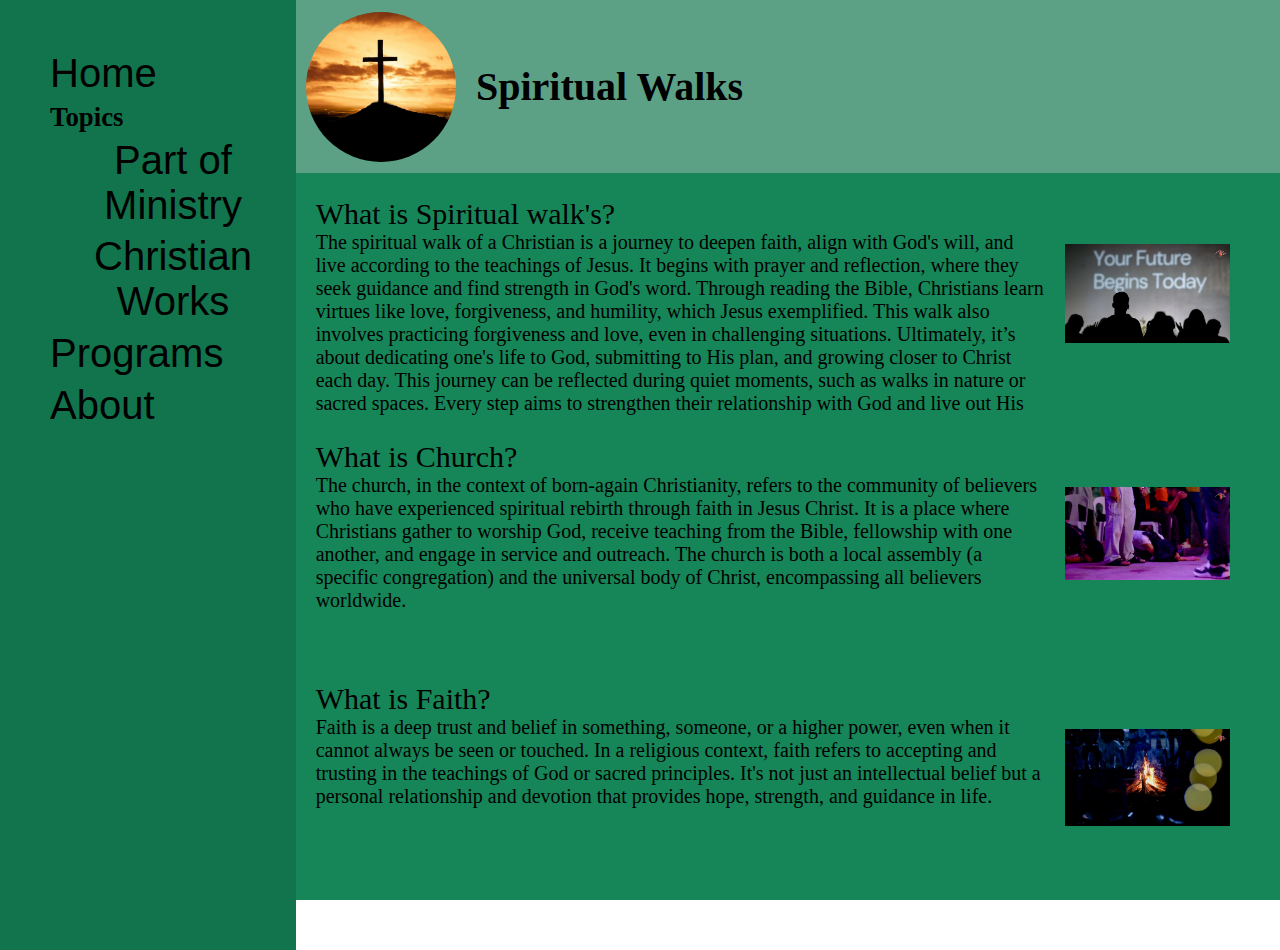
<file: index.html>
<!DOCTYPE html>
<html lang="en">
<head>
    <meta charset="UTF-8">
    <meta name="viewport" content="width=device-width, initial-scale=1.0">
    <title>Document</title>
</head>
<link rel="stylesheet" href="style.css">
<body> 

    <div class="tatay">
        <div class="kuya">
         <a href="#"><Button>Home</Button></a>
         <h6>Topics</h6>
         <a href="ministry.html"><Button>Part of Ministry</Button></a>
         <a href="christianworks.html"><Button>Christian Works</Button></a>
         <a href="program.html"><Button>Programs</Button></a>
         <a href="about.html"><Button>About</Button></a>
        </div>

        <div class="ate">

         <div class="top">
            <div class="logo"> 

            </div>
          <h2 class="title"> Spiritual Walks </h2>
            </div>

            <div class="box1">
              <div class="textbox1">
                <div class="head"> What is Spiritual walk's?</div>  
                <div class="P">  The spiritual walk of a Christian is a journey to deepen faith, align with God's will, and live according to the teachings of Jesus. It begins with prayer and reflection, where they seek guidance and find strength in God's word. Through reading the Bible, Christians learn virtues like love, forgiveness, and humility, which Jesus exemplified. This walk also involves practicing forgiveness and love, even in challenging situations. Ultimately, it’s about dedicating one's life to God, submitting to His plan, and growing closer to Christ each day. This journey can be reflected during quiet moments, such as walks in nature or sacred spaces. Every step aims to strengthen their relationship with God and live out His teachings.
                </div>
              </div>
                <div class="image1"></div>
            </div>
            <div class="box2">
                <div class="textbox2">
                  <div class="head"> What is Church?</div>  
                <div class="P">  The church, in the context of born-again Christianity, refers to the community of believers who have experienced spiritual rebirth through faith in Jesus Christ. It is a place where Christians gather to worship God, receive teaching from the Bible, fellowship with one another, and engage in service and outreach. The church is both a local assembly (a specific congregation) and the universal body of Christ, encompassing all believers worldwide.
                </div>
                </div>
                <div class="image2"></div>
            </div>
            <div class="box3">
                <div class="textbox3"> 
                <div class="head"> What is Faith?</div>  
                <div class="P">  Faith is a deep trust and belief in something, someone, or a higher power, even when it cannot always be seen or touched. In a religious context, faith refers to accepting and trusting in the teachings of God or sacred principles. It's not just an intellectual belief but a personal relationship and devotion that provides hope, strength, and guidance in life.
                </div>
              </div>
                <div class="image3"></div>
            </div>
        

            
        
           
        
        

    











        </div>
    </body>
</html>
</head>
</file>
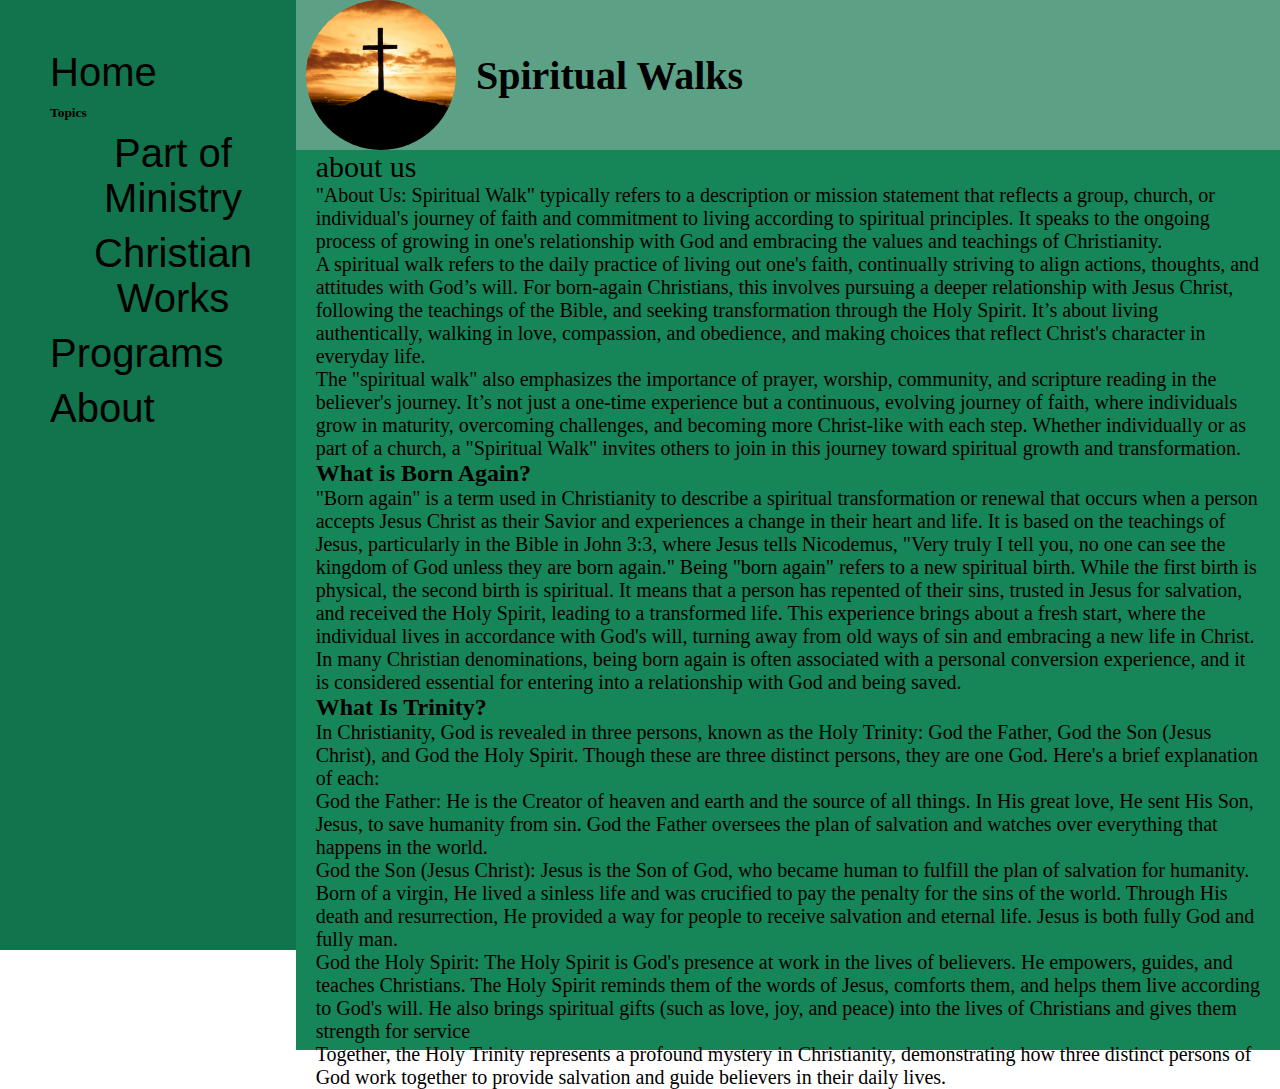
<file: about.html>
<!DOCTYPE html>
<html lang="en">
<head>
    <meta charset="UTF-8">
    <meta name="viewport" content="width=device-width, initial-scale=1.0">
    <title>Document</title>
</head>
<link rel="stylesheet" href="about.css">

<body>

<div class="tatay">
    <div class="kuya">
     <a href="index.html"><Button>Home</Button></a>
     <h6>Topics</h6>
     <a href="ministry.html"><Button>Part of Ministry</Button></a>
     <a href="christianworks.html"><Button>Christian Works</Button></a>
     <a href="program.html"><Button>Programs</Button></a>
     <a href="about.html"><Button>About</Button></a>
    </div>

    <div class="ate">

     <div class="top">
        <div class="logo"> 

        </div>
      <h2 class="title"> Spiritual Walks </h2>
        </div>
        
        <div class="box2">
            <div class="textbox2"> 
                <div class="head">about us</div>
                <div class="P">"About Us: Spiritual Walk" typically refers to a description or mission statement that reflects a group, church, or individual's journey of faith and commitment to living according to spiritual principles. It speaks to the ongoing process of growing in one's relationship with God and embracing the values and teachings of Christianity.</div>
                <div class="P">A spiritual walk refers to the daily practice of living out one's faith, continually striving to align actions, thoughts, and attitudes with God’s will. For born-again Christians, this involves pursuing a deeper relationship with Jesus Christ, following the teachings of the Bible, and seeking transformation through the Holy Spirit. It’s about living authentically, walking in love, compassion, and obedience, and making choices that reflect Christ's character in everyday life.
                </div>
                <div class="P">The "spiritual walk" also emphasizes the importance of prayer, worship, community, and scripture reading in the believer's journey. It’s not just a one-time experience but a continuous, evolving journey of faith, where individuals grow in maturity, overcoming challenges, and becoming more Christ-like with each step. Whether individually or as part of a church, a "Spiritual Walk" invites others to join in this journey toward spiritual growth and transformation.</div>

                <h2>What is Born Again?</H2>
                <div class="P">"Born again" is a term used in Christianity to describe a spiritual transformation or renewal that occurs when a person accepts Jesus Christ as their Savior and experiences a change in their heart and life. It is based on the teachings of Jesus, particularly in the Bible in John 3:3, where Jesus tells Nicodemus, "Very truly I tell you, no one can see the kingdom of God unless they are born again."

                    Being "born again" refers to a new spiritual birth. While the first birth is physical, the second birth is spiritual. It means that a person has repented of their sins, trusted in Jesus for salvation, and received the Holy Spirit, leading to a transformed life. This experience brings about a fresh start, where the individual lives in accordance with God's will, turning away from old ways of sin and embracing a new life in Christ.
                    
                    In many Christian denominations, being born again is often associated with a personal conversion experience, and it is considered essential for entering into a relationship with God and being saved.

                    </div>
                    <h2> What Is Trinity?</h2>
                    <div class="P">In Christianity, God is revealed in three persons, known as the Holy Trinity: God the Father, God the Son (Jesus Christ), and God the Holy Spirit. Though these are three distinct persons, they are one God. Here's a brief explanation of each:</div>
                    <div class="P">God the Father: He is the Creator of heaven and earth and the source of all things. In His great love, He sent His Son, Jesus, to save humanity from sin. God the Father oversees the plan of salvation and watches over everything that happens in the world.</div>
                    <div class="P">God the Son (Jesus Christ): Jesus is the Son of God, who became human to fulfill the plan of salvation for humanity. Born of a virgin, He lived a sinless life and was crucified to pay the penalty for the sins of the world. Through His death and resurrection, He provided a way for people to receive salvation and eternal life. Jesus is both fully God and fully man.</div>
                    <div class="P">God the Holy Spirit: The Holy Spirit is God's presence at work in the lives of believers. He empowers, guides, and teaches Christians. The Holy Spirit reminds them of the words of Jesus, comforts them, and helps them live according to God's will. He also brings spiritual gifts (such as love, joy, and peace) into the lives of Christians and gives them strength for service</div>
                    <div class="P">Together, the Holy Trinity represents a profound mystery in Christianity, demonstrating how three distinct persons of God work together to provide salvation and guide believers in their daily lives.



                    </div>





            </div>
        </div>
      

    </div>

</body>
</html>
</head>
</file>
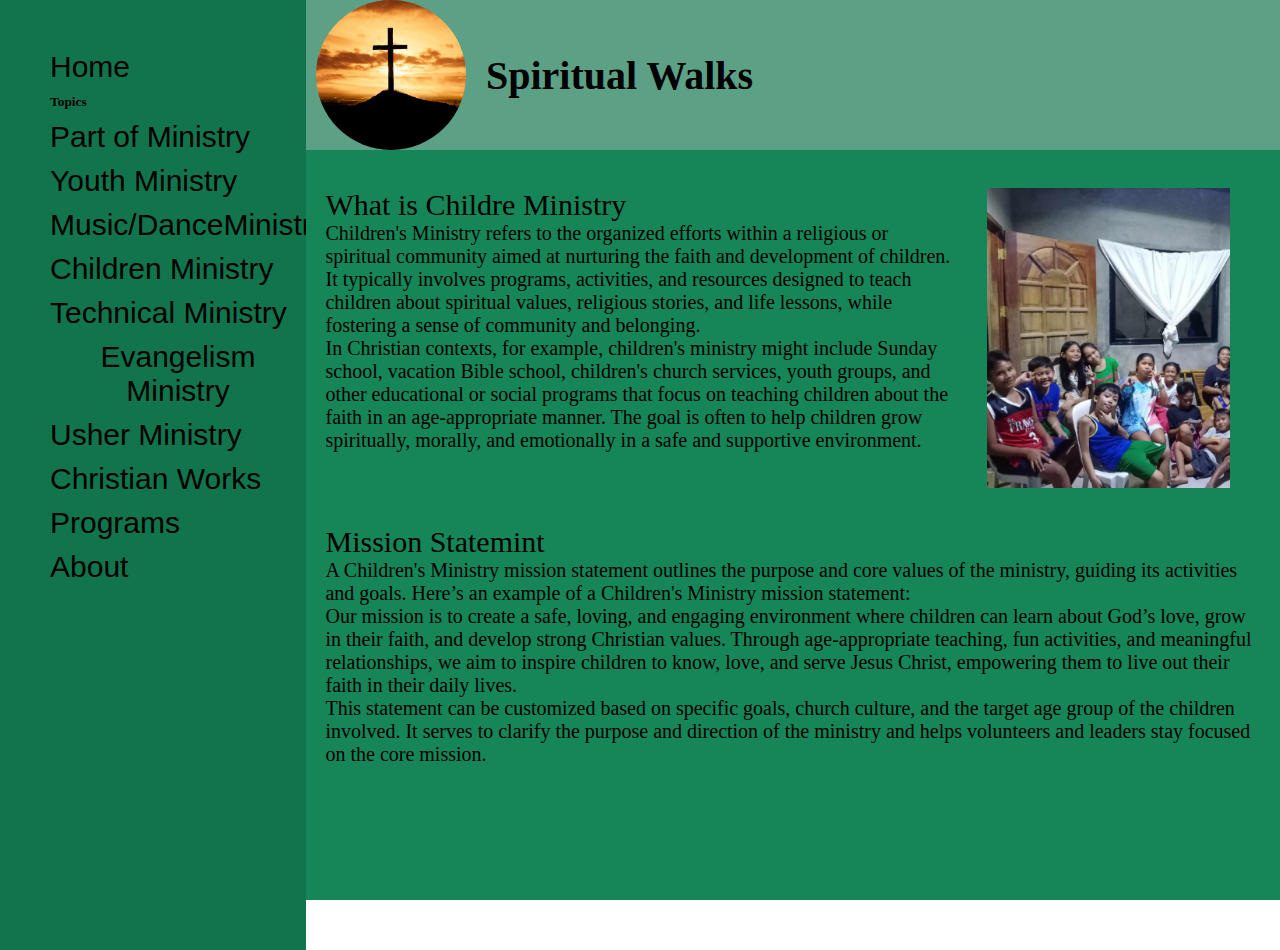
<file: child.html>
<!DOCTYPE html>
<html lang="en">
<head>
    <meta charset="UTF-8">
    <meta name="viewport" content="width=device-width, initial-scale=1.0">
    <title>Document</title>
</head>
<link rel="stylesheet" href="child.css">

<body>

<div class="tatay">
    <div class="kuya">
     <a href="index.html"><Button>Home</Button></a>
     <h6>Topics</h6>
     <a href="ministry.html"><Button>Part of Ministry</Button></a>
     <a href="youth.html"><Button>Youth Ministry</Button></a>
     <a href="music.html"><Button>Music/DanceMinistry</Button></a>
     <a href="child.html"><Button>Children Ministry</Button></a>
     <a href="tech.html"><Button>Technical Ministry</Button></a>
     <a href="evange.html"><Button>Evangelism Ministry</Button></a>
     <a href="usher.html"><Button>Usher Ministry</Button></a>
     <a href="christianworks.html"><Button>Christian Works</Button></a>
     <a href="program.html"><Button>Programs</Button></a>
     <a href="about.html"><Button>About</Button></a>
    </div>

    <div class="ate">

     <div class="top">
        <div class="logo"> 

        </div>
      <h2 class="title"> Spiritual Walks </h2>
        </div>

        <div class="box1">
          <div class="textbox1">
           <div class="head"> What is Childre Ministry</div>  
            <div class="P"> Children's Ministry refers to the organized efforts within a religious or spiritual community aimed at nurturing the faith and development of children. It typically involves programs, activities, and resources designed to teach children about spiritual values, religious stories, and life lessons, while fostering a sense of community and belonging.
            </div>  
            <div class="P">In Christian contexts, for example, children's ministry might include Sunday school, vacation Bible school, children's church services, youth groups, and other educational or social programs that focus on teaching children about the faith in an age-appropriate manner. The goal is often to help children grow spiritually, morally, and emotionally in a safe and supportive environment.</div>  
            
        </div>
            <div class="image1"></div>
        </div>
        <div class="box2">
            <div class="textbox2">
                <div class="head"> Mission Statemint</div> 
                <div class="P">A Children's Ministry mission statement outlines the purpose and core values of the ministry, guiding its activities and goals. Here’s an example of a Children's Ministry mission statement:</div>

                  <div class="P">Our mission is to create a safe, loving, and engaging environment where children can learn about God’s love, grow in their faith, and develop strong Christian values. Through age-appropriate teaching, fun activities, and meaningful relationships, we aim to inspire children to know, love, and serve Jesus Christ, empowering them to live out their faith in their daily lives.</div>
                    
                  <div class="P"> This statement can be customized based on specific goals, church culture, and the target age group of the children involved. It serves to clarify the purpose and direction of the ministry and helps volunteers and leaders stay focused on the core mission.</div>
                


               </div>
        </div>
      

    </div>

</body>
</html>
</head>
</file>
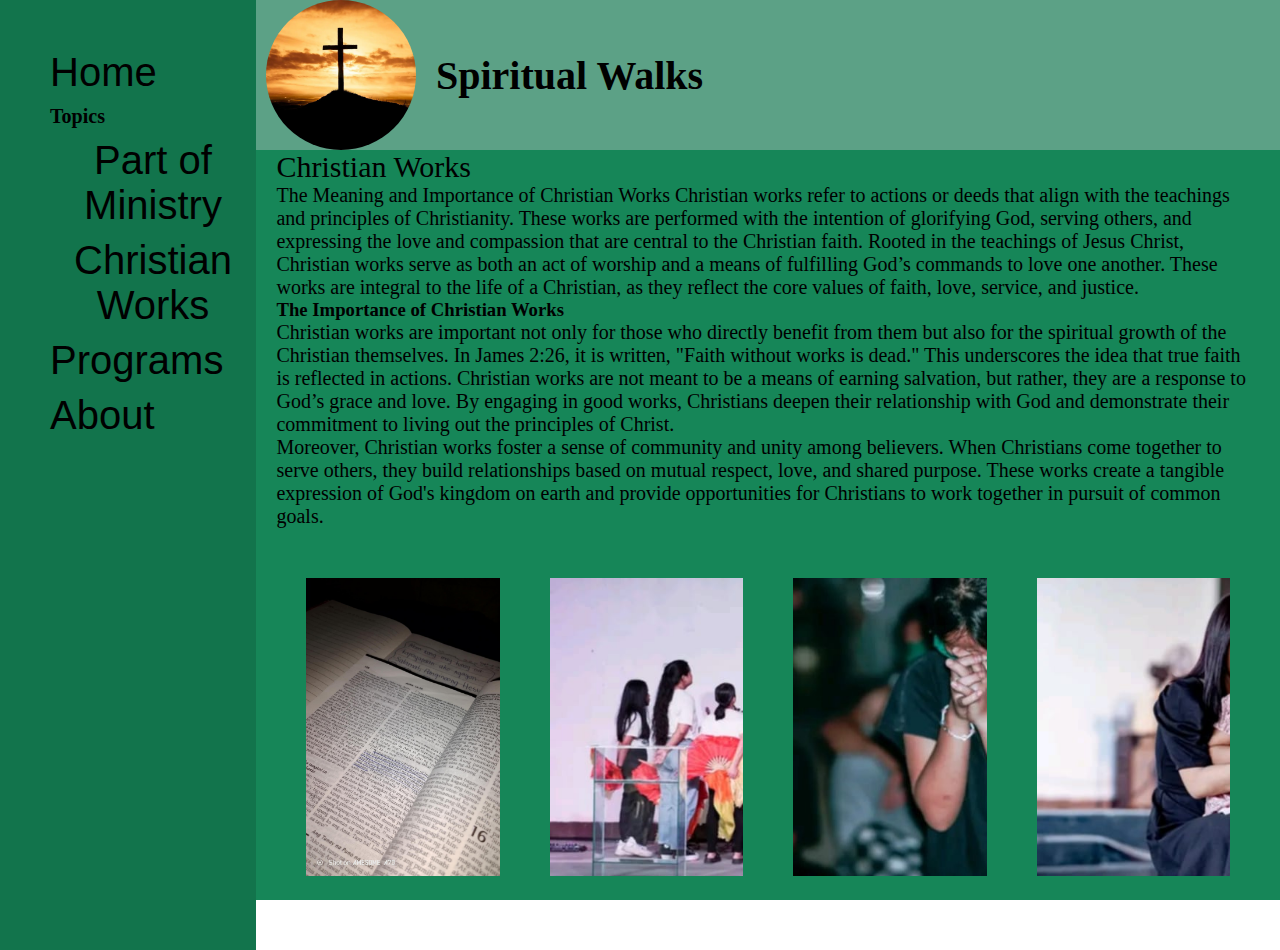
<file: christianworks.html>
<!DOCTYPE html>
<html lang="en">
<head>
    <meta charset="UTF-8">
    <meta name="viewport" content="width=device-width, initial-scale=1.0">
    <title>Document</title>
</head>
<link rel="stylesheet" href="christianwors.css">
<body> 

    <div class="tatay">
        <div class="kuya">
         <a href="index.html"><Button>Home</Button></a>
         <h6>Topics</h6>
         <a href="ministry.html"><Button>Part of Ministry</Button></a>
         <a href="christianworks.html"><Button>Christian Works</Button></a>
         <a href="program.html"><Button>Programs</Button></a>
         <a href="about.html"><Button>About</Button></a>
        </div>

        <div class="ate">

         <div class="top">
            <div class="logo"> 

            </div>
          <h2 class="title"> Spiritual Walks </h2>
            </div>
            <div class="box1">
             <div class="textbox1">
                 <div class="head">Christian Works</div>  
                  <div class="P"> The Meaning and Importance of Christian Works

                    Christian works refer to actions or deeds that align with the teachings and principles of Christianity. These works are performed with the intention of glorifying God, serving others, and expressing the love and compassion that are central to the Christian faith. Rooted in the teachings of Jesus Christ, Christian works serve as both an act of worship and a means of fulfilling God’s commands to love one another. These works are integral to the life of a Christian, as they reflect the core values of faith, love, service, and justice.
                </div>
                  <H3> The Importance of Christian Works</H3>
                  <div class="P">Christian works are important not only for those who directly benefit from them but also for the spiritual growth of the Christian themselves. In James 2:26, it is written, "Faith without works is dead." This underscores the idea that true faith is reflected in actions. Christian works are not meant to be a means of earning salvation, but rather, they are a response to God’s grace and love. By engaging in good works, Christians deepen their relationship with God and demonstrate their commitment to living out the principles of Christ.</div>
                  <div class="P">Moreover, Christian works foster a sense of community and unity among believers. When Christians come together to serve others, they build relationships based on mutual respect, love, and shared purpose. These works create a tangible expression of God's kingdom on earth and provide opportunities for Christians to work together in pursuit of common goals.</div>
                
              </div>

            </div>
              <div class="box2">
                  <div class="textbox2">
                    <div class="image1"></div>
                    <div class="image2"></div>
                    <div class="image3"></div>
                    <div class="image4"></div>
      
      
      
                     </div>
              </div>
            
      
          </div>
      
      </body>
      </html>
      </head>
</file>
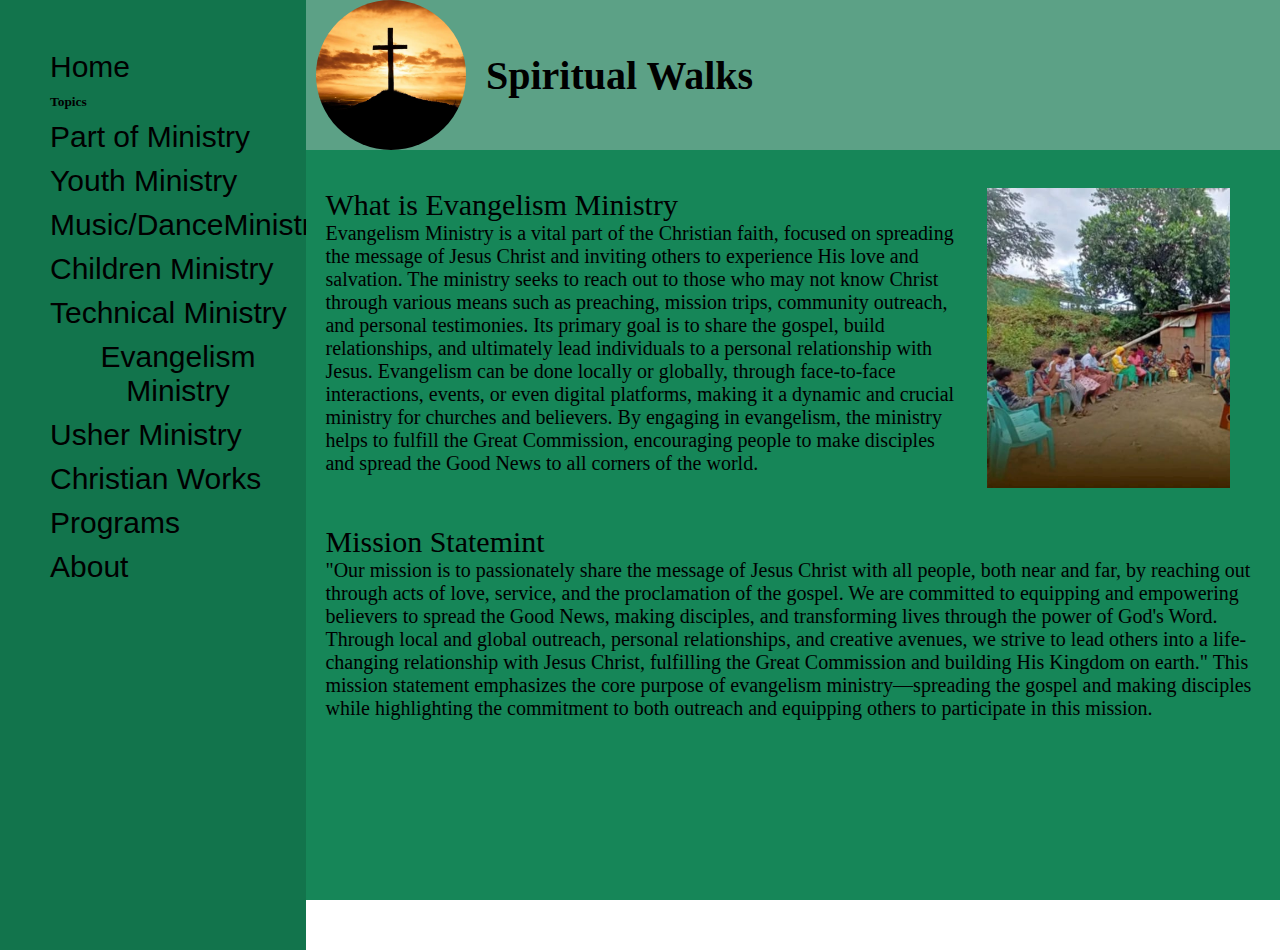
<file: evange.html>
<!DOCTYPE html>
<html lang="en">
<head>
    <meta charset="UTF-8">
    <meta name="viewport" content="width=device-width, initial-scale=1.0">
    <title>Document</title>
</head>
<link rel="stylesheet" href="evange.css">
<body>

<div class="tatay">
    <div class="kuya">
     <a href="index.html"><Button>Home</Button></a>
     <h6>Topics</h6>
     <a href="ministry.html"><Button>Part of Ministry</Button></a>
     <a href="youth.html"><Button>Youth Ministry</Button></a>
     <a href="music.html"><Button>Music/DanceMinistry</Button></a>
     <a href="child.html"><Button>Children Ministry</Button></a>
     <a href="tech.html"><Button>Technical Ministry</Button></a>
     <a href="evange.html"><Button>Evangelism Ministry</Button></a>
     <a href="usher.html"><Button>Usher Ministry</Button></a>
     <a href="christianworks.html"><Button>Christian Works</Button></a>
     <a href="program.html"><Button>Programs</Button></a>
     <a href="about.html"><Button>About</Button></a>
    </div>

    <div class="ate">

     <div class="top">
        <div class="logo"> 

        </div>
      <h2 class="title"> Spiritual Walks </h2>
        </div>

        <div class="box1">
          <div class="textbox1">
           <div class="head"> What is Evangelism Ministry</div>  
            <div class="P">Evangelism Ministry is a vital part of the Christian faith, focused on spreading the message of Jesus Christ and inviting others to experience His love and salvation. The ministry seeks to reach out to those who may not know Christ through various means such as preaching, mission trips, community outreach, and personal testimonies. Its primary goal is to share the gospel, build relationships, and ultimately lead individuals to a personal relationship with Jesus. Evangelism can be done locally or globally, through face-to-face interactions, events, or even digital platforms, making it a dynamic and crucial ministry for churches and believers. By engaging in evangelism, the ministry helps to fulfill the Great Commission, encouraging people to make disciples and spread the Good News to all corners of the world.
                </div>
        </div>
            <div class="image1"></div>
        </div>

        <div class="box2">
            <div class="textbox2">
                <div class="head"> Mission Statemint</div> 
                <div class="P">"Our mission is to passionately share the message of Jesus Christ with all people, both near and far, by reaching out through acts of love, service, and the proclamation of the gospel. We are committed to equipping and empowering believers to spread the Good News, making disciples, and transforming lives through the power of God's Word. Through local and global outreach, personal relationships, and creative avenues, we strive to lead others into a life-changing relationship with Jesus Christ, fulfilling the Great Commission and building His Kingdom on earth."

                    This mission statement emphasizes the core purpose of evangelism ministry—spreading the gospel and making disciples while highlighting the commitment to both outreach and equipping others to participate in this mission.</div>

               </div>
        </div>
      

    </div>

</body>
</html>
</head>
</file>
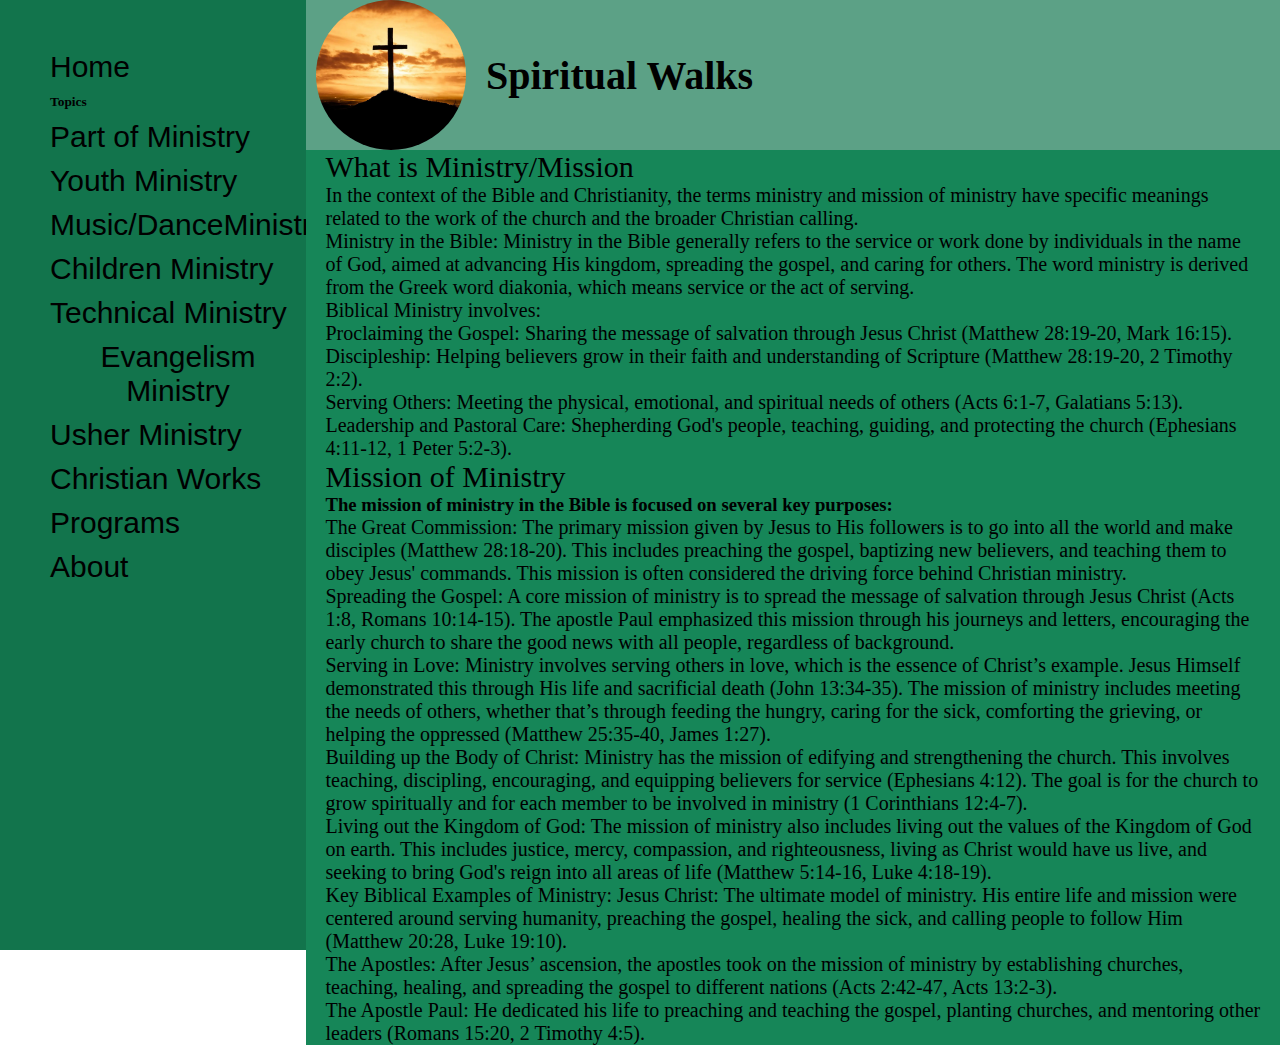
<file: ministry.html>
<!DOCTYPE html>
<html lang="en">
<head>
    <meta charset="UTF-8">
    <meta name="viewport" content="width=device-width, initial-scale=1.0">
    <title>Document</title>
</head>
<link rel="stylesheet" href="ministry.css">
<body>

<div class="tatay">
    <div class="kuya">
     <a href="index.html"><Button>Home</Button></a>
     <h6>Topics</h6>
     <a href="ministry.html"><Button>Part of Ministry</Button></a>
     <a href="youth.html"><Button>Youth Ministry</Button></a>
     <a href="music.html"><Button>Music/DanceMinistry</Button></a>
     <a href="child.html"><Button>Children Ministry</Button></a>
     <a href="tech.html"><Button>Technical Ministry</Button></a>
     <a href="evange.html"><Button>Evangelism Ministry</Button></a>
     <a href="usher.html"><Button>Usher Ministry</Button></a>
     <a href="christianworks.html"><Button>Christian Works</Button></a>
     <a href="program.html"><Button>Programs</Button></a>
     <a href="about.html"><Button>About</Button></a>
    </div>

    <div class="ate">

     <div class="top">
        <div class="logo"> 

        </div>
      <h2 class="title"> Spiritual Walks </h2>
        </div>

        <div class="box2">
            <div class="textbox2">
              <div class="head"> What is Ministry/Mission</div>  
            <div class="P"> In the context of the Bible and Christianity, the terms ministry and mission of ministry have specific meanings related to the work of the church and the broader Christian calling.
            </div>
            <div class="P">Ministry in the Bible:
            Ministry in the Bible generally refers to the service or work done by individuals in the name of God, aimed at advancing His kingdom, spreading the gospel, and caring for others. The word ministry is derived from the Greek word diakonia, which means service or the act of serving.
            </div>
            <div class="P">Biblical Ministry involves:</div>
            <div class="P">Proclaiming the Gospel: Sharing the message of salvation through Jesus Christ (Matthew 28:19-20, Mark 16:15).
            </div>
            <div class="P">Discipleship: Helping believers grow in their faith and understanding of Scripture (Matthew 28:19-20, 2 Timothy 2:2).
            </div>
            <div class="P">Serving Others: Meeting the physical, emotional, and spiritual needs of others (Acts 6:1-7, Galatians 5:13).
            </div>
            <div class="P">Leadership and Pastoral Care: Shepherding God's people, teaching, guiding, and protecting the church (Ephesians 4:11-12, 1 Peter 5:2-3).
            </div>
            <div class="head">Mission of Ministry</div>
            <h3>The mission of ministry in the Bible is focused on several key purposes:</h3>
            <div class="P">The Great Commission:
              The primary mission given by Jesus to His followers is to go into all the world and make disciples (Matthew 28:18-20). This includes preaching the gospel, baptizing new believers, and teaching them to obey Jesus' commands. This mission is often considered the driving force behind Christian ministry.</div>
            <div class="P">Spreading the Gospel:

              A core mission of ministry is to spread the message of salvation through Jesus Christ (Acts 1:8, Romans 10:14-15). The apostle Paul emphasized this mission through his journeys and letters, encouraging the early church to share the good news with all people, regardless of background.
            </div>
            <div class="P">Serving in Love:

              Ministry involves serving others in love, which is the essence of Christ’s example. Jesus Himself demonstrated this through His life and sacrificial death (John 13:34-35). The mission of ministry includes meeting the needs of others, whether that’s through feeding the hungry, caring for the sick, comforting the grieving, or helping the oppressed (Matthew 25:35-40, James 1:27).
              </div>
            <div class="P">Building up the Body of Christ:
              Ministry has the mission of edifying and strengthening the church. This involves teaching, discipling, encouraging, and equipping believers for service (Ephesians 4:12). The goal is for the church to grow spiritually and for each member to be involved in ministry (1 Corinthians 12:4-7).</div>
            <div class="P">Living out the Kingdom of God:
              The mission of ministry also includes living out the values of the Kingdom of God on earth. This includes justice, mercy, compassion, and righteousness, living as Christ would have us live, and seeking to bring God's reign into all areas of life (Matthew 5:14-16, Luke 4:18-19).
              </div>
            <div class="P">Key Biblical Examples of Ministry:
              Jesus Christ: The ultimate model of ministry. His entire life and mission were centered around serving humanity, preaching the gospel, healing the sick, and calling people to follow Him (Matthew 20:28, Luke 19:10).</div>
            <div class="P">The Apostles: After Jesus’ ascension, the apostles took on the mission of ministry by establishing churches, teaching, healing, and spreading the gospel to different nations (Acts 2:42-47, Acts 13:2-3).</div>
            <div class="P">The Apostle Paul: He dedicated his life to preaching and teaching the gospel, planting churches, and mentoring other leaders (Romans 15:20, 2 Timothy 4:5).
            </div>


          
          </div>
        </div>
      

    </div>

</body>
</html>
</head>
</file>
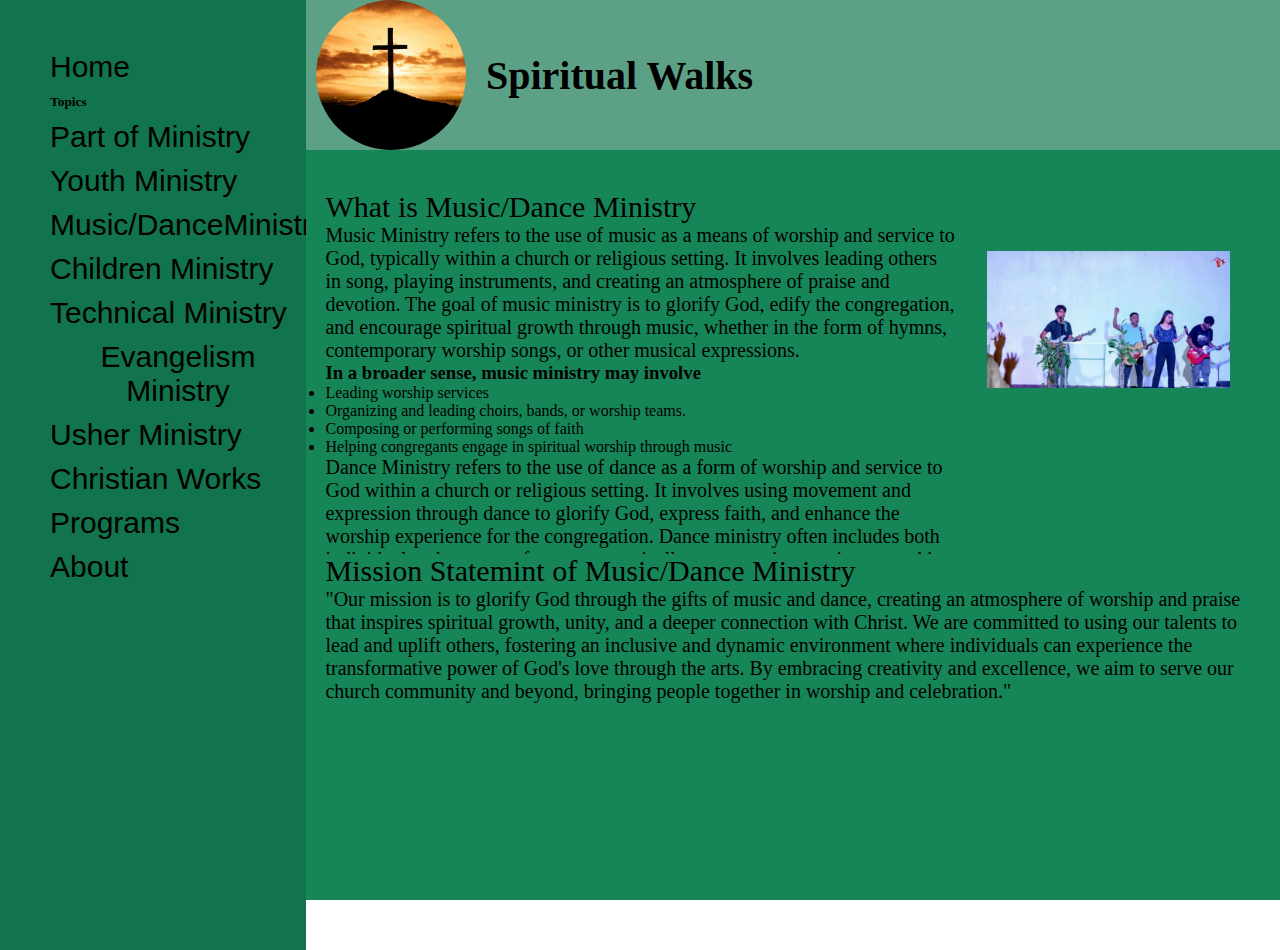
<file: music.html>
<!DOCTYPE html>
<html lang="en">
<head>
    <meta charset="UTF-8">
    <meta name="viewport" content="width=device-width, initial-scale=1.0">
    <title>Document</title>
</head>
<link rel="stylesheet" href="music.css">
<body>

<div class="tatay">
    <div class="kuya">
     <a href="index.html"><Button>Home</Button></a>
     <h6>Topics</h6>
     <a href="ministry.html"><Button>Part of Ministry</Button></a>
     <a href="youth.html"><Button>Youth Ministry</Button></a>
     <a href="music.html"><Button>Music/DanceMinistry</Button></a>
     <a href="child.html"><Button>Children Ministry</Button></a>
     <a href="tech.html"><Button>Technical Ministry</Button></a>
     <a href="evange.html"><Button>Evangelism Ministry</Button></a>
     <a href="usher.html"><Button>Usher Ministry</Button></a>
     <a href="christianworks.html"><Button>Christian Works</Button></a>
     <a href="program.html"><Button>Programs</Button></a>
     <a href="about.html"><Button>About</Button></a>
    </div>

    <div class="ate">

     <div class="top">
        <div class="logo"> 

        </div>
      <h2 class="title"> Spiritual Walks </h2>
        </div>

        <div class="box1">
          <div class="textbox1">
           <div class="head"> What is Music/Dance Ministry</div>  
            <div class="P"> Music Ministry refers to the use of music as a means of worship and service to God, typically within a church or religious setting. It involves leading others in song, playing instruments, and creating an atmosphere of praise and devotion. The goal of music ministry is to glorify God, edify the congregation, and encourage spiritual growth through music, whether in the form of hymns, contemporary worship songs, or other musical expressions.
            </div>
            <ul>
            <H3> In a broader sense, music ministry may involve</H3>
            
               <li>Leading worship services</li>
              
               <li> Organizing and leading choirs, bands, or worship teams.</li>
              
              <li> Composing or performing songs of faith</li>
              
             <li>Helping congregants engage in spiritual worship through music</li>
             <div class="P"> Dance Ministry refers to the use of dance as a form of worship and service to God within a church or religious setting. It involves using movement and expression through dance to glorify God, express faith, and enhance the worship experience for the congregation. Dance ministry often includes both individual and group performances, typically set to music or scripture, and is intended to inspire and encourage spiritual connection and reflection.
             </div>
            
        </div>
            <div class="image1"></div>
            
        </div>
        <div class="box2">
            <div class="textbox2">
                <div class="head"> Mission Statemint of Music/Dance Ministry</div> 
                <div class="P">
                    "Our mission is to glorify God through the gifts of music and dance, creating an atmosphere of worship and praise that inspires spiritual growth, unity, and a deeper connection with Christ. We are committed to using our talents to lead and uplift others, fostering an inclusive and dynamic environment where individuals can experience the transformative power of God's love through the arts. By embracing creativity and excellence, we aim to serve our church community and beyond, bringing people together in worship and celebration."

               </div>
        </div>
      

    </div>

</body>
</html>
</head>
</file>
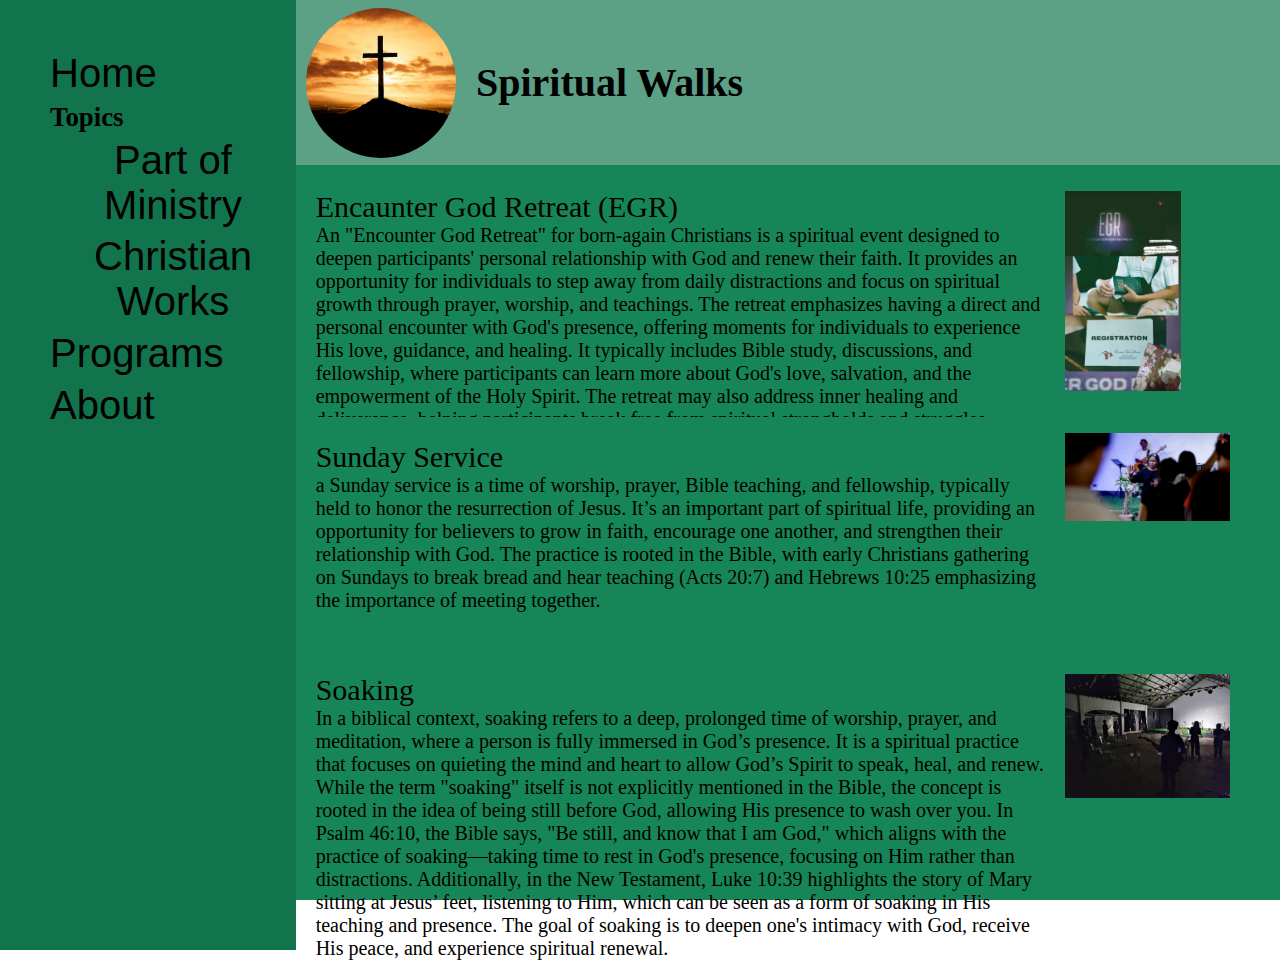
<file: program.html>
<!DOCTYPE html>
<html lang="en">
<head>
    <meta charset="UTF-8">
    <meta name="viewport" content="width=device-width, initial-scale=1.0">
    <title>Document</title>
</head>
<link rel="stylesheet" href="program.css">
<body> 

    <div class="tatay">
        <div class="kuya">
         <a href="index.html"><Button>Home</Button></a>
         <h6>Topics</h6>
         <a href="ministry.html"><Button>Part of Ministry</Button></a>
         <a href="christianworks.html"><Button>Christian Works</Button></a>
         <a href="program.html"><Button>Programs</Button></a>
         <a href="about.html"><Button>About</Button></a>
        </div>

        <div class="ate">

         <div class="top">
            <div class="logo"> 

            </div>
          <h2 class="title"> Spiritual Walks </h2>
            </div>

            <div class="box1">
              <div class="textbox1">
                <div class="head">Encaunter God Retreat (EGR)</div>  
                <div class="P">  An "Encounter God Retreat" for born-again Christians is a spiritual event designed to deepen participants' personal relationship with God and renew their faith. It provides an opportunity for individuals to step away from daily distractions and focus on spiritual growth through prayer, worship, and teachings. The retreat emphasizes having a direct and personal encounter with God's presence, offering moments for individuals to experience His love, guidance, and healing. It typically includes Bible study, discussions, and fellowship, where participants can learn more about God's love, salvation, and the empowerment of the Holy Spirit. The retreat may also address inner healing and deliverance, helping participants break free from spiritual strongholds and struggles. Ultimately, the goal of the retreat is transformation, as individuals leave feeling spiritually renewed, more connected to God, and committed to living out their faith.
                </div>




              </div>
                <div class="image1"></div>
            </div>
            <div class="box2">
                <div class="textbox2">
                  <div class="head"> Sunday Service</div>  
                <div class="P">  a Sunday service is a time of worship, prayer, Bible teaching, and fellowship, typically held to honor the resurrection of Jesus. It’s an important part of spiritual life, providing an opportunity for believers to grow in faith, encourage one another, and strengthen their relationship with God. The practice is rooted in the Bible, with early Christians gathering on Sundays to break bread and hear teaching (Acts 20:7) and Hebrews 10:25 emphasizing the importance of meeting together.
                </div>




                </div>
                <div class="image2"></div>
            </div>
            <div class="box3">
                <div class="textbox3"> 
                <div class="head"> Soaking</div>  
                <div class="P"> In a biblical context, soaking refers to a deep, prolonged time of worship, prayer, and meditation, where a person is fully immersed in God’s presence. It is a spiritual practice that focuses on quieting the mind and heart to allow God’s Spirit to speak, heal, and renew. While the term "soaking" itself is not explicitly mentioned in the Bible, the concept is rooted in the idea of being still before God, allowing His presence to wash over you.

                    In Psalm 46:10, the Bible says, "Be still, and know that I am God," which aligns with the practice of soaking—taking time to rest in God's presence, focusing on Him rather than distractions. Additionally, in the New Testament, Luke 10:39 highlights the story of Mary sitting at Jesus’ feet, listening to Him, which can be seen as a form of soaking in His teaching and presence. The goal of soaking is to deepen one's intimacy with God, receive His peace, and experience spiritual renewal.
                </div>
                    
                    
                    
              </div>
                <div class="image3"></div>
            </div>
        

            
        
           
        
        

    











        </div>
    </body>
</html>
</head>
</file>
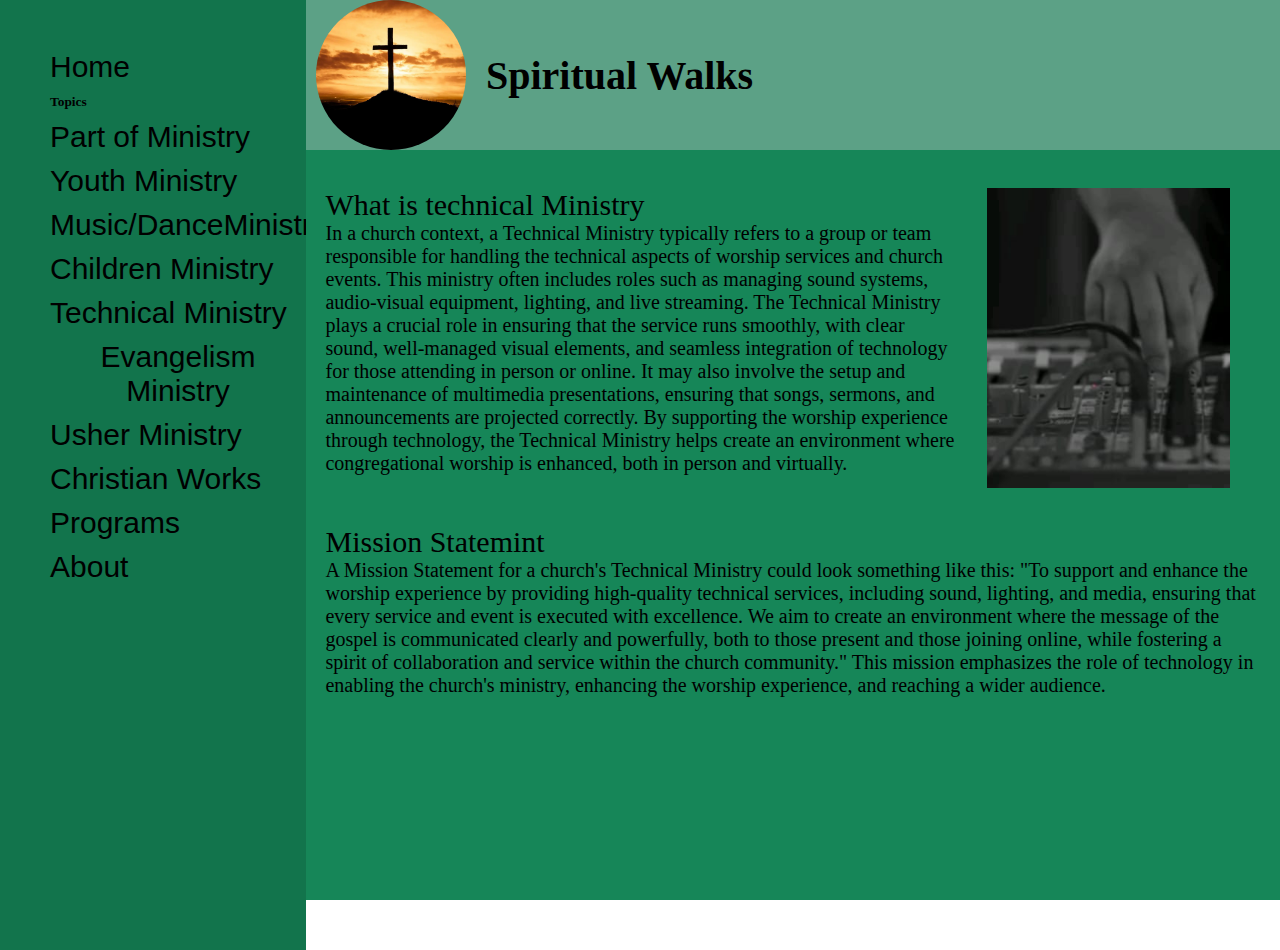
<file: tech.html>
<!DOCTYPE html>
<html lang="en">
<head>
    <meta charset="UTF-8">
    <meta name="viewport" content="width=device-width, initial-scale=1.0">
    <title>Document</title>
</head>
<link rel="stylesheet" href="tech.css">

<body>

<div class="tatay">
    <div class="kuya">
     <a href="index.html"><Button>Home</Button></a>
     <h6>Topics</h6>
     <a href="ministry.html"><Button>Part of Ministry</Button></a>
     <a href="youth.html"><Button>Youth Ministry</Button></a>
     <a href="music.html"><Button>Music/DanceMinistry</Button></a>
     <a href="child.html"><Button>Children Ministry</Button></a>
     <a href="tech.html"><Button>Technical Ministry</Button></a>
     <a href="evange.html"><Button>Evangelism Ministry</Button></a>
     <a href="usher.html"><Button>Usher Ministry</Button></a>
     <a href="christianworks.html"><Button>Christian Works</Button></a>
     <a href="program.html"><Button>Programs</Button></a>
     <a href="about.html"><Button>About</Button></a>
    </div>

    <div class="ate">

     <div class="top">
        <div class="logo"> 

        </div>
      <h2 class="title"> Spiritual Walks </h2>
        </div>

        <div class="box1">
          <div class="textbox1">
           <div class="head"> What is technical Ministry</div>  
            <div class="P"> In a church context, a Technical Ministry typically refers to a group or team responsible for handling the technical aspects of worship services and church events. This ministry often includes roles such as managing sound systems, audio-visual equipment, lighting, and live streaming. The Technical Ministry plays a crucial role in ensuring that the service runs smoothly, with clear sound, well-managed visual elements, and seamless integration of technology for those attending in person or online. It may also involve the setup and maintenance of multimedia presentations, ensuring that songs, sermons, and announcements are projected correctly. By supporting the worship experience through technology, the Technical Ministry helps create an environment where congregational worship is enhanced, both in person and virtually.
            </div>
            
        </div>
            <div class="image1"></div>
        </div>
        <div class="box2">
            <div class="textbox2">
                <div class="head"> Mission Statemint </div> 
                <div class="P">A Mission Statement for a church's Technical Ministry could look something like this:

                    "To support and enhance the worship experience by providing high-quality technical services, including sound, lighting, and media, ensuring that every service and event is executed with excellence. We aim to create an environment where the message of the gospel is communicated clearly and powerfully, both to those present and those joining online, while fostering a spirit of collaboration and service within the church community."
                    
                    This mission emphasizes the role of technology in enabling the church's ministry, enhancing the worship experience, and reaching a wider audience.
               </div>
        </div>
      

    </div>

</body>
</html>
</head>
</file>
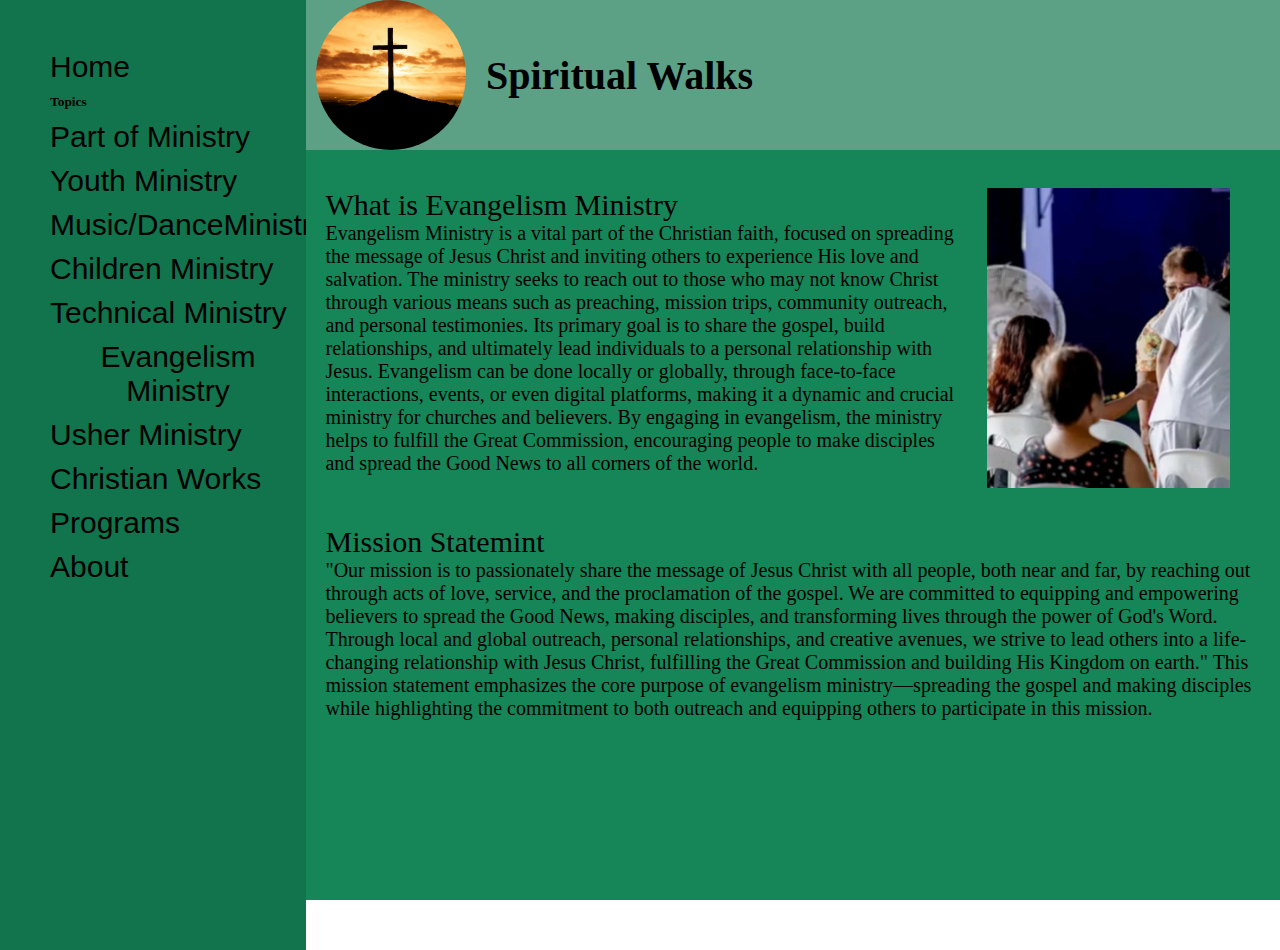
<file: usher.html>
<!DOCTYPE html>
<html lang="en">
<head>
    <meta charset="UTF-8">
    <meta name="viewport" content="width=device-width, initial-scale=1.0">
    <title>Document</title>
</head>
<link rel="stylesheet" href="usher.css">
<body>

<div class="tatay">
    <div class="kuya">
     <a href="index.html"><Button>Home</Button></a>
     <h6>Topics</h6>
     <a href="ministry.html"><Button>Part of Ministry</Button></a>
     <a href="youth.html"><Button>Youth Ministry</Button></a>
     <a href="music.html"><Button>Music/DanceMinistry</Button></a>
     <a href="child.html"><Button>Children Ministry</Button></a>
     <a href="tech.html"><Button>Technical Ministry</Button></a>
     <a href="evange.html"><Button>Evangelism Ministry</Button></a>
     <a href="usher.html"><Button>Usher Ministry</Button></a>
     <a href="christianworks.html"><Button>Christian Works</Button></a>
     <a href="program.html"><Button>Programs</Button></a>
     <a href="about.html"><Button>About</Button></a>
    </div>

    <div class="ate">

     <div class="top">
        <div class="logo"> 

        </div>
      <h2 class="title"> Spiritual Walks </h2>
        </div>

        <div class="box1">
          <div class="textbox1">
           <div class="head"> What is Evangelism Ministry</div>  
            <div class="P">Evangelism Ministry is a vital part of the Christian faith, focused on spreading the message of Jesus Christ and inviting others to experience His love and salvation. The ministry seeks to reach out to those who may not know Christ through various means such as preaching, mission trips, community outreach, and personal testimonies. Its primary goal is to share the gospel, build relationships, and ultimately lead individuals to a personal relationship with Jesus. Evangelism can be done locally or globally, through face-to-face interactions, events, or even digital platforms, making it a dynamic and crucial ministry for churches and believers. By engaging in evangelism, the ministry helps to fulfill the Great Commission, encouraging people to make disciples and spread the Good News to all corners of the world.
                </div>
        </div>
            <div class="image1"></div>
        </div>

        <div class="box2">
            <div class="textbox2">
                <div class="head"> Mission Statemint</div> 
                <div class="P">"Our mission is to passionately share the message of Jesus Christ with all people, both near and far, by reaching out through acts of love, service, and the proclamation of the gospel. We are committed to equipping and empowering believers to spread the Good News, making disciples, and transforming lives through the power of God's Word. Through local and global outreach, personal relationships, and creative avenues, we strive to lead others into a life-changing relationship with Jesus Christ, fulfilling the Great Commission and building His Kingdom on earth."

                    This mission statement emphasizes the core purpose of evangelism ministry—spreading the gospel and making disciples while highlighting the commitment to both outreach and equipping others to participate in this mission.</div>

               </div>
        </div>
      

    </div>

</body>
</html>
</head>
</file>
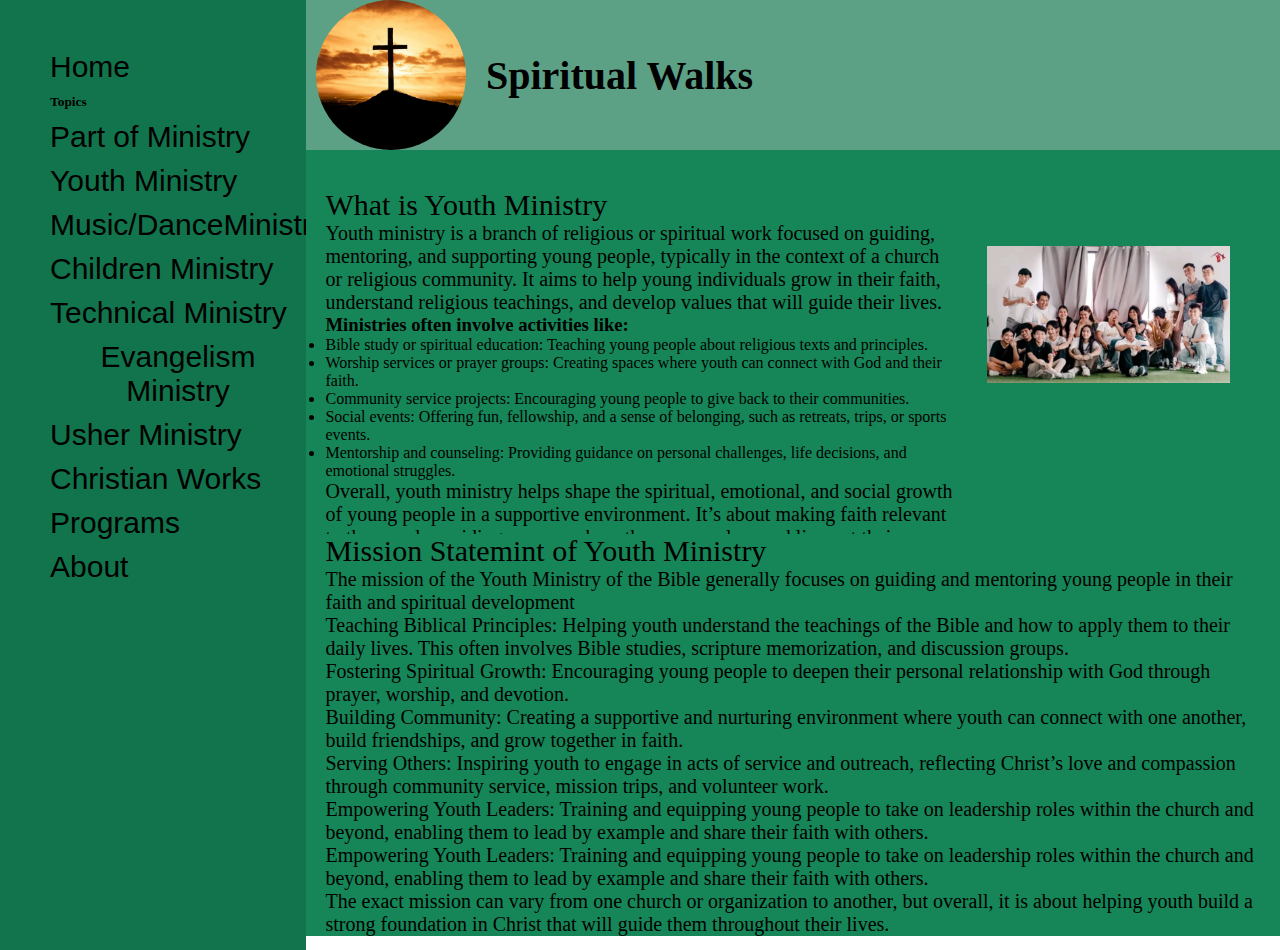
<file: youth.html>
<!DOCTYPE html>
<html lang="en">
<head>
    <meta charset="UTF-8">
    <meta name="viewport" content="width=device-width, initial-scale=1.0">
    <title>Document</title>
</head>
<link rel="stylesheet" href="youth.css">
<body>

<div class="tatay">
    <div class="kuya">
     <a href="index.html"><Button>Home</Button></a>
     <h6>Topics</h6>
     <a href="ministry.html"><Button>Part of Ministry</Button></a>
     <a href="youth.html"><Button>Youth Ministry</Button></a>
     <a href="music.html"><Button>Music/DanceMinistry</Button></a>
     <a href="child.html"><Button>Children Ministry</Button></a>
     <a href="tech.html"><Button>Technical Ministry</Button></a>
     <a href="evange.html"><Button>Evangelism Ministry</Button></a>
     <a href="usher.html"><Button>Usher Ministry</Button></a>
     <a href="christianworks.html"><Button>Christian Works</Button></a>
     <a href="program.html"><Button>Programs</Button></a>
     <a href="about.html"><Button>About</Button></a>
    </div>

    <div class="ate">

     <div class="top">
        <div class="logo"> 

        </div>
      <h2 class="title"> Spiritual Walks </h2>
        </div>

        <div class="box1">
          <div class="textbox1">
           <div class="head"> What is Youth Ministry</div>  
            <div class="P"> Youth ministry is a branch of religious or spiritual work focused on guiding, mentoring, and supporting young people, typically in the context of a church or religious community. It aims to help young individuals grow in their faith, understand religious teachings, and develop values that will guide their lives.
            </div>
            <ul>
            <H3> Ministries often involve activities like:</H3>
            
               <li>Bible study or spiritual education: Teaching young people about religious texts and principles.</li>
              
               <li> Worship services or prayer groups: Creating spaces where youth can connect with God and their faith.</li>
              
              <li> Community service projects: Encouraging young people to give back to their communities.</li>
              
             <li>Social events: Offering fun, fellowship, and a sense of belonging, such as retreats, trips, or sports events.</li>
           
             <li>Mentorship and counseling: Providing guidance on personal challenges, life decisions, and emotional struggles.</li>
              
             <div class="P">Overall, youth ministry helps shape the spiritual, emotional, and social growth of young people in a supportive environment. It’s about making faith relevant to them and providing a space where they can explore and live out their beliefs.
          </div>
        </div>
            <div class="image1"></div>
        </div>
        <div class="box2">
            <div class="textbox2">
                <div class="head"> Mission Statemint of Youth Ministry</div> 
                <div class="P">The mission of the Youth Ministry of the Bible generally focuses on guiding and mentoring young people in their faith and spiritual development</div>
                <div class="P">Teaching Biblical Principles: Helping youth understand the teachings of the Bible and how to apply them to their daily lives. This often involves Bible studies, scripture memorization, and discussion groups.
                </div>
                <div class="P">Fostering Spiritual Growth: Encouraging young people to deepen their personal relationship with God through prayer, worship, and devotion.</div>
                <div class="P">Building Community: Creating a supportive and nurturing environment where youth can connect with one another, build friendships, and grow together in faith.</div>
                <div class="P">Serving Others: Inspiring youth to engage in acts of service and outreach, reflecting Christ’s love and compassion through community service, mission trips, and volunteer work.</div>
                <div class="P">Empowering Youth Leaders: Training and equipping young people to take on leadership roles within the church and beyond, enabling them to lead by example and share their faith with others.</div>
                <div class="P">Empowering Youth Leaders: Training and equipping young people to take on leadership roles within the church and beyond, enabling them to lead by example and share their faith with others.</div>
                <div class="P">The exact mission can vary from one church or organization to another, but overall, it is about helping youth build a strong foundation in Christ that will guide them throughout their lives.
                </div>


               </div>
        </div>
      

    </div>

</body>
</html>
</head>
</file>
<file: style.css>
*{
  margin: 0;
  padding: 0;
}
body {
  height: 100vh;
  width: 100vw;

}
.tatay {
  height: 100%;
  width: 100%;
  /* background-color: yellow; */
  display: flex;

}

.kuya {
  display: flex;
  justify-content: flex-start;
  height: 100%;
  width: 20%;
  background-color:rgb(18, 116,76);
  flex-direction: column;
  gap: 5px;
  font-size: 40px;
  padding-left: 50px;
  padding-top: 50px;
}

button { 
  gap: 30px;
  font-size: 40px;
  background-color: transparent;
  border: none;
cursor: pointer;
  
}

button:hover{
  color: rgba(65, 64, 64, 0.904);
}

.ate {
  height: 100%;
  width: 80%;
  background-color:rgb(22, 134, 88);
  display: flex;
  flex-direction: column;
}
.logo {
  height: 150px;
  width: 150px;
  border-radius: 100px;
  background-color:rgb(22, 134, 88);
 background-image: url(Cross.webp);
 background-repeat: no-repeat;
 background-size: cover;
}
.top {
  height: 20%;
  width: 100%;
   display: flex;
  flex-direction: row;
  align-items:center;
  gap: 20px;  
  background-color:rgb(92, 161, 134) ;
  padding-left: 10px;
}

.title{
  font-size: 40px;
} 

.box1{ 
  height: 28%;
  width: 100%;
  display: flex;
  background-color:rgb(22, 134, 88);
  display: flex;
  justify-content: flex-end;
  align-items: center 
 }
.textbox1{
  height: 80%;
  width: 90%;
  display: flex;
  flex-direction: column;
  background-color:rgb(22, 134, 88);
  margin-right: 2%;
  margin-left: 2%;
}
.head{
  font-size: 30px;
  align-items: start;
  display: flex;
  justify-items: flex-start;
}
.P{ 
  font-size:10px ;
align-self: center;;
display: flex;
justify-self: start;
font-size: 20px;
}


.box2 { 
  height: 28%;
  width: 100%;
  background-color:rgb(22, 134, 88);
  display: flex;
  justify-content: flex-end;
  align-items: center ;
}

.textbox2{
    height: 80%;
    width: 90%;
    display: flex;
    flex-direction: column;
    background-color:rgb(22, 134, 88);
    margin-right: 2%;
    margin-left: 2%;
  }
 
.box3{ 
  height: 28%;
  width: 100%;
  display: flex;
  background-color:rgb(22, 134, 88);
  justify-content: flex-end;
  align-items: center;

}

.textbox3{
  height: 80%;
  width: 90%;
  display: flex;
  flex-direction: column;
  background-color:rgb(22, 134, 88);
  margin-right: 2%;
  margin-left: 2%;
}
.image1{
height: 100px;
width: 200px ;
background-color:rgb(22, 134, 88);
margin-right:50px;
background-image:url(key.jpg);
background-size: cover;
background-repeat: no-repeat;
background-size: contain;

}

.image2{
   height: 100px;
width: 200px ;
background-color:rgb(22, 134, 88);
margin-right:50px; 
background-image: url(key2.jpg) ; 
background-size: cover;  
background-repeat:no-repeat ;
background-size: contain;
}
.image3{
  height: 100px;
width: 200px ;
background-color:rgb(22, 134, 88);
margin-right:50px;  
background-image: url(key3.jpg);
background-size: cover;  
background-repeat:no-repeat ;
background-size: contain;
}
</file>
<file: about.css>
*{
    margin: 0;
    padding: 0;
  }
  body {
    height: 100vh;
    width: 100vw;
  
  }
  .tatay {
    height: 100%;
    width: 100%;
    /* background-color: yellow; */
    display: flex;
  
  }
  
  .kuya {
    display: flex;
    justify-content: flex-start;
    height: 100%;
    width: 20%;
    background-color:rgb(18, 116, 76) ;
    flex-direction: column;
    gap: 10px;
    font-size: 20px;
    padding-left: 50px;
    padding-top: 50px;
  }
  
  button { 
    gap: 30px;
    font-size: 40px;
    background-color: transparent;
    border: none;
  cursor: pointer;
    
  }
  
  button:hover{
    color: rgba(65, 64, 64, 0.904);
  }
  
  .ate {
    height: 100%;
    width: 80%;
    background-color: rgb(22, 134, 88);
    display: flex;
    flex-direction: column;
  }
  .logo {
    height: 150px;
    width: 150px;
    border-radius: 100px;
    background-color: rgb(22, 134, 88);
   background-image: url(Cross.webp);
   background-repeat: no-repeat;
   background-size: cover;
  }
  .top {
    height: 20%;
    width: 100%;
     display: flex;
    flex-direction: row;
    align-items:center;
    gap: 20px;  
    background-color:rgb(92, 161, 134) ;
    padding-left: 10px;
  }
  
  .title{
    font-size: 40px;
  } 

  
  .head{
    font-size: 30px;
    align-items: start;
    display: flex;
    justify-items: flex-start;
  }
  .P{ 
    font-size:10px ;
  align-self: center;;
  display: flex;
  justify-self: start;
  font-size: 20px;
  flex-direction: column;
  align-self: start;
  }
  
.box2{
  height: 100%;
    width: 100%;
    display: flex;
    background-color:rgb(22, 134, 88) ;
    display: flex;
    justify-content: flex-end;
    align-items: center 
   }
  .textbox2{
    height: 100%;
    width: 100%;
    display: flex;
    flex-direction: column;
    background-color:rgb(22, 134, 88);
    margin-right: 2%;
    margin-left: 2%;
  }
</file>
<file: child.css>
*{
    margin: 0;
    padding: 0;
  }
  body {
    height: 100vh;
    width: 100vw;
  
  }
  .tatay {
    height: 100%;
    width: 100%;
    /* background-color: yellow; */
    display: flex;
  
  }
  
  .kuya {
    display: flex;
    justify-content: flex-start;
    height: 100%;
    width: 20%;
    background-color:rgb(18, 116, 76) ;
    flex-direction: column;
    gap: 10px;
    font-size: 20px;
    padding-left: 50px;
    padding-top: 50px;
  }
  
  button { 
    gap: 40px;
    font-size: 30px;
    background-color: transparent;
    border: none;
  cursor: pointer;
    
  }
  
  button:hover{
    color: rgba(65, 64, 64, 0.904);
  }
  
  .ate {
    height: 100%;
    width: 80%;
    background-color:rgb(22, 134, 88);
    display: flex;
    flex-direction: column;
  }
  .logo {
    height: 150px;
    width: 150px;
    border-radius: 100px;
    background-color: blueviolet;
   background-image: url(Cross.webp);
   background-repeat: no-repeat;
   background-size: cover;
  }
  .top {
    height: 20%;
    width: 100%;
     display: flex;
    flex-direction: row;
    align-items:center;
    gap: 20px;  
    background-color:rgb(92, 161, 134) ;
    padding-left: 10px;
  }
  
  .title{
    font-size: 40px;
  } 
  
  .box1{ 
    height: 50%;
    width: 100%;
    display: flex;
    background-color: rgb(22, 134, 88) ;
    display: flex;
    justify-content: flex-end;
    align-items: center 
   }
  .textbox1{
    height: 80%;
    width: 80%;
    display: flex;
    flex-direction: column;
    background-color:rgb(22, 134, 88);
    margin-right:3%;
    margin-left: 2%;
  }
  .head{
    font-size: 30px;
    align-items: start;
    display: flex;
    justify-items: flex-start;
  }
  .P{ 
    font-size:10px ;
  align-self: center;;
  display: flex;
  justify-self: start;
  font-size: 20px;
  align-self: start;
  flex-direction: column;
  }
  

  .image1{
  height: 80%;
  width: 300px ;
  background-color: rgb(22, 134, 88);
  margin-right:50px;
  background-image:url(c1.jfif);
  background-size: cover;
  background-repeat: no-repeat;
  }
.box2{
  height: 50%;
    width: 100%;
    display: flex;
    background-color:rgb(22, 134, 88) ;
    display: flex;
    justify-content: flex-end;
    align-items: center 
   }
  .textbox2{
    height: 100%;
    width: 100%;
    display: flex;
    flex-direction: column;
    background-color:rgb(22, 134, 88);
    margin-right: 2%;
    margin-left: 2%;
  }
</file>
<file: christianwors.css>
*{
    margin: 0;
    padding: 0;
  }
  body {
    height: 100vh;
    width: 100vw;
  
  }
  .tatay {
    height: 100%;
    width: 100%;
    /* background-color: yellow; */
    display: flex;
  
  }
  
  .kuya {
    display: flex;
    justify-content: flex-start;
    height: 100%;
    width: 20%;
    background-color:rgb(18, 116, 76) ;
    flex-direction: column;
    gap: 10px;
    font-size: 30px;
    padding-left: 50px;
    padding-top: 50px;
  }
  
  button { 
    gap: 30px;
    font-size: 40px;
    background-color: transparent;
    border: none;
  cursor: pointer;
    
  }
  
  button:hover{
    color: rgba(65, 64, 64, 0.904);
  }
  
  .ate {
    height: 100%;
    width: 80%;
    background-color:rgb(22, 134, 88) ;
    display: flex;
    flex-direction: column;
  }
  .logo {
    height: 150px;
    width: 150px;
    border-radius: 100px;
    background-color: blueviolet;
   background-image: url(Cross.webp);
   background-repeat: no-repeat;
   background-size: cover;
  }
  .top {
    height: 20%;
    width: 100%;
     display: flex;
    flex-direction: row;
    align-items:center;
    gap: 20px;  
    background-color:rgb(92, 161, 134) ;
    padding-left: 10px;
  }
  
  .title{
    font-size: 40px;
  } 
  
  .box1{ 
    height: 50%;
    width: 100%;
    display: flex;
    background-color:rgb(22, 134, 88) ;
    display: flex;
    justify-content: flex-end;
    align-items: center 
   }
  .textbox1{
    height: 100%;
    width: 100%;
    display: flex;
    flex-direction: column;
    background-color:rgb(22, 134, 88) ;
    margin-right:3%;
    margin-left: 2%;
  }
  .head{
    font-size: 30px;
    align-items: start;
    display: flex;
    justify-items: flex-start;
  }
  .P{ 
    font-size:10px ;
  align-self: center;;
  display: flex;
  justify-self: start;
  font-size: 20px;
  align-self: start;
  flex-direction: column;
  }
  

  .image1{
  height: 80%;
  width: 300px ;
  background-color: chartreuse;
  margin-right:50px;
  margin-left: 50px;
  margin-top: 50px;
  background-image:url(pic1.jfif);
  background-size: cover;
  background-repeat: no-repeat;
  
  }

  .image2{
    height: 80%;
    width: 300px ;
    background-color: chartreuse;
    margin-right:50px;
    margin-top: 50px;
    background-image:url(m1.jfif);
    background-size: cover;
    background-repeat: no-repeat;
    
  }

  .image3{
    height: 80%;
    width: 300px ;
    background-color: chartreuse;
    margin-right:50px;
    margin-top: 50px;
    background-image:url(m2.jpg);
    background-size: cover;
    background-repeat: no-repeat;
  }
  .image4{
    height: 80%;
    width: 300px ;
    background-color: chartreuse;
    margin-right:50px;
    margin-top: 50px;
    background-image:url(m4.jfif);
    background-size: cover;
    background-repeat: no-repeat;
  }
.box2{
  height: 50%;
    width: 100%;
    display: flex;
    background-color:rgb(22, 134, 88) ;
    display: flex;
    justify-content: flex-end;
    align-items: center;

   }
  .textbox2{
    height: 100%;
    width: 100%;
    display: flex;
    flex-direction: row;
    background-color:rgb(22, 134, 88) ;
    margin-left: 2%;


  }
</file>
<file: evange.css>
*{
  margin: 0;
  padding: 0;
}
body {
  height: 100vh;
  width: 100vw;

}
.tatay {
  height: 100%;
  width: 100%;
  /* background-color: yellow; */
  display: flex;

}

.kuya {
  display: flex;
  justify-content: flex-start;
  height: 100%;
  width: 20%;
  background-color:rgb(18, 116, 76) ;
  flex-direction: column;
  gap: 10px;
  font-size: 20px;
  padding-left: 50px;
  padding-top: 50px;
}

button { 
  gap: 40px;
  font-size: 30px;
  background-color: transparent;
  border: none;
cursor: pointer;
  
}

button:hover{
  color: rgba(65, 64, 64, 0.904);
}

.ate {
  height: 100%;
  width: 80%;
  background-color:rgb(22, 134, 88);
  display: flex;
  flex-direction: column;
}
.logo {
  height: 150px;
  width: 150px;
  border-radius: 100px;
  background-color: blueviolet;
 background-image: url(Cross.webp);
 background-repeat: no-repeat;
 background-size: cover;
}
.top {
  height: 20%;
  width: 100%;
   display: flex;
  flex-direction: row;
  align-items:center;
  gap: 20px;  
  background-color:rgb(92, 161, 134) ;
  padding-left: 10px;
}

.title{
  font-size: 40px;
} 

.box1{ 
  height: 50%;
  width: 100%;
  display: flex;
  background-color: rgb(22, 134, 88) ;
  display: flex;
  justify-content: flex-end;
  align-items: center 
 }
.textbox1{
  height: 80%;
  width: 80%;
  display: flex;
  flex-direction: column;
  background-color:rgb(22, 134, 88);
  margin-right:3%;
  margin-left: 2%;
}
.head{
  font-size: 30px;
  align-items: start;
  display: flex;
  justify-items: flex-start;
}
.P{ 
  font-size:10px ;
align-self: center;;
display: flex;
justify-self: start;
font-size: 20px;
align-self: start;
flex-direction: column;
}


.image1{
height: 80%;
width: 300px ;
background-color: rgb(22, 134, 88);
margin-right:50px;
background-image:url(evange1.jfif);
background-size: cover;
background-repeat: no-repeat;
}
.box2{
height: 50%;
  width: 100%;
  display: flex;
  background-color:rgb(22, 134, 88) ;
  display: flex;
  justify-content: flex-end;
  align-items: center 
 }
.textbox2{
  height: 100%;
  width: 100%;
  display: flex;
  flex-direction: column;
  background-color:rgb(22, 134, 88);
  margin-right: 2%;
  margin-left: 2%;
}
</file>
<file: ministry.css>
*{
    margin: 0;
    padding: 0;
  }
  body {
    height: 100vh;
    width: 100vw;
  
  }
  .tatay {
    height: 100%;
    width: 100%;
    /* background-color: yellow; */
    display: flex;
  
  }
  
  .kuya {
    display: flex;
    justify-content: flex-start;
    height: 100%;
    width: 20%;
    background-color:rgb(18, 116, 76);
    flex-direction: column;
    gap: 10px;
    font-size: 20px;
    padding-left: 50px;
    padding-top: 50px;
  }
  
  button { 
    gap: 40px;
    font-size: 30px;
    background-color: transparent;
    border: none;
  cursor: pointer;
    
  }
  
  button:hover{
    color: rgba(65, 64, 64, 0.904);
  }
  
  .ate {
    height: 100%;
    width: 80%;
    background-color:rgb(22, 134, 88);
    display: flex;
    flex-direction: column;
  }
  .logo {
    height: 150px;
    width: 150px;
    border-radius: 100px;
    background-color: blueviolet;
   background-image: url(Cross.webp);
   background-repeat: no-repeat;
   background-size: cover;
  }
  .top {
    height: 20%;
    width: 100%;
     display: flex;
    flex-direction: row;
    align-items:center;
    gap: 20px;  
    background-color:rgb(92, 161, 134) ;
    padding-left: 10px;
  }
  
  .title{
    font-size: 40px;
  } 

  
  .head{
    font-size: 30px;
    align-items: start;
    display: flex;
    justify-items: flex-start;
  }
  .P{ 
    font-size:10px ;
  align-self: center;;
  display: flex;
  justify-self: start;
  font-size: 20px;
  flex-direction: column;
  align-self: start;
  }
  
.box2{
  height: 100%;
    width: 100%;
    display: flex;
    background-color:rgb(22, 134, 88) ;
    display: flex;
    justify-content: flex-end;
    align-items: center;

   }
  .textbox2{
    height: 100%;
    width: 100%;
    display: flex;
    flex-direction: column;
    background-color:rgb(22, 134, 88);
    margin-right: 2%;
    margin-left: 2%;
  }
</file>
<file: music.css>
*{
  margin: 0;
  padding: 0;
}
body {
  height: 100vh;
  width: 100vw;

}
.tatay {
  height: 100%;
  width: 100%;
  /* background-color: yellow; */
  display: flex;

}

.kuya {
  display: flex;
  justify-content: flex-start;
  height: 100%;
  width: 20%;
  background-color:rgb(18, 116, 76) ;
  flex-direction: column;
  gap: 10px;
  font-size: 20px;
  padding-left: 50px;
  padding-top: 50px;
}

button { 
  gap: 40px;
  font-size: 30px;
  background-color: transparent;
  border: none;
cursor: pointer;
  
}

button:hover{
  color: rgba(65, 64, 64, 0.904);
}

.ate {
  height: 100%;
  width: 80%;
  background-color:rgb(22, 134, 88);
  display: flex;
  flex-direction: column;
}
.logo {
  height: 150px;
  width: 150px;
  border-radius: 100px;
  background-color: blueviolet;
 background-image: url(Cross.webp);
 background-repeat: no-repeat;
 background-size: cover;
}
.top {
  height: 20%;
  width: 100%;
   display: flex;
  flex-direction: row;
  align-items:center;
  gap: 20px;  
  background-color:rgb(92, 161, 134) ;
  padding-left: 10px;
}

.title{
  font-size: 40px;
} 

.box1{ 
  height: 50%;
  width: 100%;
  display: flex;
  background-color: rgb(22, 134, 88) ;
  display: flex;
  justify-content: flex-end;
  align-items: center 
 }
.textbox1{
  height: 80%;
  width: 80%;
  display: flex;
  flex-direction: column;
  background-color:rgb(22, 134, 88);
  margin-right:3%;
  margin-left: 2%;
}
.head{
  font-size: 30px;
  align-items: start;
  display: flex;
  justify-items: flex-start;
}
.P{ 
  font-size:10px ;
align-self: center;;
display: flex;
justify-self: start;
font-size: 20px;
align-self: start;
flex-direction: column;
}


.image1{
height: 50%;
width: 300px ;
background-color: rgb(22, 134, 88);
margin-right:50px;
background-image:url(music1.jfif);
background-size: cover;
background-repeat: no-repeat;
background-size: contain;
}
.box2{
height: 50%;
  width: 100%;
  display: flex;
  background-color:rgb(22, 134, 88) ;
  display: flex;
  justify-content: flex-end;
  align-items: center 
 }
.textbox2{
  height: 100%;
  width: 100%;
  display: flex;
  flex-direction: column;
  background-color:rgb(22, 134, 88);
  margin-right: 2%;
  margin-left: 2%;
}
</file>
<file: program.css>
*{
    margin: 0;
    padding: 0;
  }
  body {
    height: 100vh;
    width: 100vw;
  
  }
  .tatay {
    height: 100%;
    width: 100%;
    /* background-color: yellow; */
    display: flex;
  
  }
  
  .kuya {
    display: flex;
    justify-content: flex-start;
    height: 100%;
    width: 20%;
    background-color:rgb(18, 116,76);
    flex-direction: column;
    gap: 5px;
    font-size: 40px;
    padding-left: 50px;
    padding-top: 50px;
  }
  
  button { 
    gap: 30px;
    font-size: 40px;
    background-color: transparent;
    border: none;
  cursor: pointer;
    
  }
  
  button:hover{
    color: rgba(65, 64, 64, 0.904);
  }
  
  .ate {
    height: 100%;
    width: 80%;
    background-color:rgb(22, 134, 88);
    display: flex;
    flex-direction: column;
  }
  .logo {
    height: 150px;
    width: 150px;
    border-radius: 100px;
    background-color:rgb(22, 134, 88);
   background-image: url(Cross.webp);
   background-repeat: no-repeat;
   background-size: cover;
  }
  .top {
    height: 20%;
    width: 100%;
     display: flex;
    flex-direction: row;
    align-items:center;
    gap: 20px;  
    background-color:rgb(92, 161, 134) ;
    padding-left: 10px;
  }
  
  .title{
    font-size: 40px;
  } 
  
  .box1{ 
    height: 28%;
    width: 100%;
    display: flex;
    background-color:rgb(22, 134, 88);
    display: flex;
    justify-content: flex-end;
    align-items: center 
   }
  .textbox1{
    height: 80%;
    width: 90%;
    display: flex;
    flex-direction: column;
    background-color:rgb(22, 134, 88);
    margin-right: 2%;
    margin-left: 2%;
  }
  .head{
    font-size: 30px;
    align-items: start;
    display: flex;
    justify-items: flex-start;
  }
  .P{ 
    font-size:10px ;
  align-self: center;;
  display: flex;
  justify-self: start;
  font-size: 20px;
  }
  
  
  .box2 { 
    height: 28%;
    width: 100%;
    background-color:rgb(22, 134, 88);
    display: flex;
    justify-content: flex-end;
    align-items: center ;
  }
  
  .textbox2{
      height: 80%;
      width: 90%;
      display: flex;
      flex-direction: column;
      background-color:rgb(22, 134, 88);
      margin-right: 2%;
      margin-left: 2%;
    }
   
  .box3{ 
    height: 28%;
    width: 100%;
    display: flex;
    background-color:rgb(22, 134, 88);
    justify-content: flex-end;
    align-items: center;
  
  }
  
  .textbox3{
    height: 80%;
    width: 90%;
    display: flex;
    flex-direction: column;
    background-color:rgb(22, 134, 88);
    margin-right: 2%;
    margin-left: 2%;
  }
  .image1{
  height: 200px;
  width: 200px ;
  background-color:rgb(22, 134, 88);
  margin-right:50px;
  background-image:url(p1.jfif);
  background-size: cover;
  background-repeat: no-repeat;
  background-size: contain;
  
  }
  
  .image2{
     height: 200px;
  width: 200px ;
  background-color:rgb(22, 134, 88);
  margin-right:50px; 
  background-image: url(p2.jfif) ; 
  background-size: cover;  
  background-repeat:no-repeat ;
  background-size: contain;
  }
  .image3{
    height: 200px;
  width: 200px ;
  background-color:rgb(22, 134, 88);
  margin-right:50px;  
  background-image: url(p3.jfif);
  background-size: cover;  
  background-repeat:no-repeat ;
  background-size: contain;
  }
</file>
<file: tech.css>
*{
  margin: 0;
  padding: 0;
}
body {
  height: 100vh;
  width: 100vw;

}
.tatay {
  height: 100%;
  width: 100%;
  /* background-color: yellow; */
  display: flex;

}

.kuya {
  display: flex;
  justify-content: flex-start;
  height: 100%;
  width: 20%;
  background-color:rgb(18, 116, 76) ;
  flex-direction: column;
  gap: 10px;
  font-size: 20px;
  padding-left: 50px;
  padding-top: 50px;
}

button { 
  gap: 40px;
  font-size: 30px;
  background-color: transparent;
  border: none;
cursor: pointer;
  
}

button:hover{
  color: rgba(65, 64, 64, 0.904);
}

.ate {
  height: 100%;
  width: 80%;
  background-color:rgb(22, 134, 88);
  display: flex;
  flex-direction: column;
}
.logo {
  height: 150px;
  width: 150px;
  border-radius: 100px;
  background-color: blueviolet;
 background-image: url(Cross.webp);
 background-repeat: no-repeat;
 background-size: cover;
}
.top {
  height: 20%;
  width: 100%;
   display: flex;
  flex-direction: row;
  align-items:center;
  gap: 20px;  
  background-color:rgb(92, 161, 134) ;
  padding-left: 10px;
}

.title{
  font-size: 40px;
} 

.box1{ 
  height: 50%;
  width: 100%;
  display: flex;
  background-color: rgb(22, 134, 88) ;
  display: flex;
  justify-content: flex-end;
  align-items: center 
 }
.textbox1{
  height: 80%;
  width: 80%;
  display: flex;
  flex-direction: column;
  background-color:rgb(22, 134, 88);
  margin-right:3%;
  margin-left: 2%;
}
.head{
  font-size: 30px;
  align-items: start;
  display: flex;
  justify-items: flex-start;
}
.P{ 
  font-size:10px ;
align-self: center;;
display: flex;
justify-self: start;
font-size: 20px;
align-self: start;
flex-direction: column;
}


.image1{
height: 80%;
width: 300px ;
background-color: rgb(22, 134, 88);
margin-right:50px;
background-image:url(tech1.jfif);
background-size: cover;
background-repeat: no-repeat;
}
.box2{
height: 50%;
  width: 100%;
  display: flex;
  background-color:rgb(22, 134, 88) ;
  display: flex;
  justify-content: flex-end;
  align-items: center 
 }
.textbox2{
  height: 100%;
  width: 100%;
  display: flex;
  flex-direction: column;
  background-color:rgb(22, 134, 88);
  margin-right: 2%;
  margin-left: 2%;
}
</file>
<file: usher.css>
*{
  margin: 0;
  padding: 0;
}
body {
  height: 100vh;
  width: 100vw;

}
.tatay {
  height: 100%;
  width: 100%;
  /* background-color: yellow; */
  display: flex;

}

.kuya {
  display: flex;
  justify-content: flex-start;
  height: 100%;
  width: 20%;
  background-color:rgb(18, 116, 76) ;
  flex-direction: column;
  gap: 10px;
  font-size: 20px;
  padding-left: 50px;
  padding-top: 50px;
}

button { 
  gap: 20px;
  font-size: 30px;
  background-color: transparent;
  border: none;
cursor: pointer;
  
}

button:hover{
  color: rgba(65, 64, 64, 0.904);
}

.ate {
  height: 100%;
  width: 80%;
  background-color:rgb(22, 134, 88);
  display: flex;
  flex-direction: column;
}
.logo {
  height: 150px;
  width: 150px;
  border-radius: 100px;
  background-color: blueviolet;
 background-image: url(Cross.webp);
 background-repeat: no-repeat;
 background-size: cover;
}
.top {
  height: 20%;
  width: 100%;
   display: flex;
  flex-direction: row;
  align-items:center;
  gap: 20px;  
  background-color:rgb(92, 161, 134) ;
  padding-left: 10px;
}

.title{
  font-size: 40px;
} 

.box1{ 
  height: 50%;
  width: 100%;
  display: flex;
  background-color: rgb(22, 134, 88) ;
  display: flex;
  justify-content: flex-end;
  align-items: center 
 }
.textbox1{
  height: 80%;
  width: 80%;
  display: flex;
  flex-direction: column;
  background-color:rgb(22, 134, 88);
  margin-right:3%;
  margin-left: 2%;
}
.head{
  font-size: 30px;
  align-items: start;
  display: flex;
  justify-items: flex-start;
}
.P{ 
  font-size:10px ;
align-self: center;;
display: flex;
justify-self: start;
font-size: 20px;
align-self: start;
flex-direction: column;
}


.image1{
height: 80%;
width: 300px ;
background-color: rgb(22, 134, 88);
margin-right:50px;
background-image:url(usher1.jfif);
background-size: cover;
background-repeat: no-repeat;
}
.box2{
height: 50%;
  width: 100%;
  display: flex;
  background-color:rgb(22, 134, 88) ;
  display: flex;
  justify-content: flex-end;
  align-items: center 
 }
.textbox2{
  height: 100%;
  width: 100%;
  display: flex;
  flex-direction: column;
  background-color:rgb(22, 134, 88);
  margin-right: 2%;
  margin-left: 2%;
}
</file>
<file: youth.css>
*{
  margin: 0;
  padding: 0;
}
body {
  height: 100vh;
  width: 100vw;

}
.tatay {
  height: 100%;
  width: 100%;
  /* background-color: yellow; */
  display: flex;

}

.kuya {
  display: flex;
  justify-content: flex-start;
  height: 100%;
  width: 20%;
  background-color:rgb(18, 116, 76) ;
  flex-direction: column;
  gap: 10px;
  font-size: 20px;
  padding-left: 50px;
  padding-top: 50px;
}

button { 
  gap: 40px;
  font-size: 30px;
  background-color: transparent;
  border: none;
cursor: pointer;
  
}

button:hover{
  color: rgba(65, 64, 64, 0.904);
}

.ate {
  height: 100%;
  width: 80%;
  background-color:rgb(22, 134, 88);
  display: flex;
  flex-direction: column;
}
.logo {
  height: 150px;
  width: 150px;
  border-radius: 100px;
  background-color: blueviolet;
 background-image: url(Cross.webp);
 background-repeat: no-repeat;
 background-size: cover;
}
.top {
  height: 20%;
  width: 100%;
   display: flex;
  flex-direction: row;
  align-items:center;
  gap: 20px;  
  background-color:rgb(92, 161, 134) ;
  padding-left: 10px;
}

.title{
  font-size: 40px;
} 

.box1{ 
  height: 50%;
  width: 100%;
  display: flex;
  background-color: rgb(22, 134, 88) ;
  display: flex;
  justify-content: flex-end;
  align-items: center 
 }
.textbox1{
  height: 80%;
  width: 80%;
  display: flex;
  flex-direction: column;
  background-color:rgb(22, 134, 88);
  margin-right:3%;
  margin-left: 2%;
}
.head{
  font-size: 30px;
  align-items: start;
  display: flex;
  justify-items: flex-start;
}
.P{ 
  font-size:10px ;
align-self: center;;
display: flex;
justify-self: start;
font-size: 20px;
align-self: start;
flex-direction: column;
}


.image1{
height: 50%;
width: 300px ;
background-color: rgb(22, 134, 88);
margin-right:50px;
background-image:url(y2.jfif);
background-size: cover;
background-repeat: no-repeat;
background-size: contain;
}
.box2{
height: 50%;
  width: 100%;
  display: flex;
  background-color:rgb(22, 134, 88) ;
  display: flex;
  justify-content: flex-end;
  align-items: center 
 }
.textbox2{
  height: 100%;
  width: 100%;
  display: flex;
  flex-direction: column;
  background-color:rgb(22, 134, 88);
  margin-right: 2%;
  margin-left: 2%;
}
</file>
